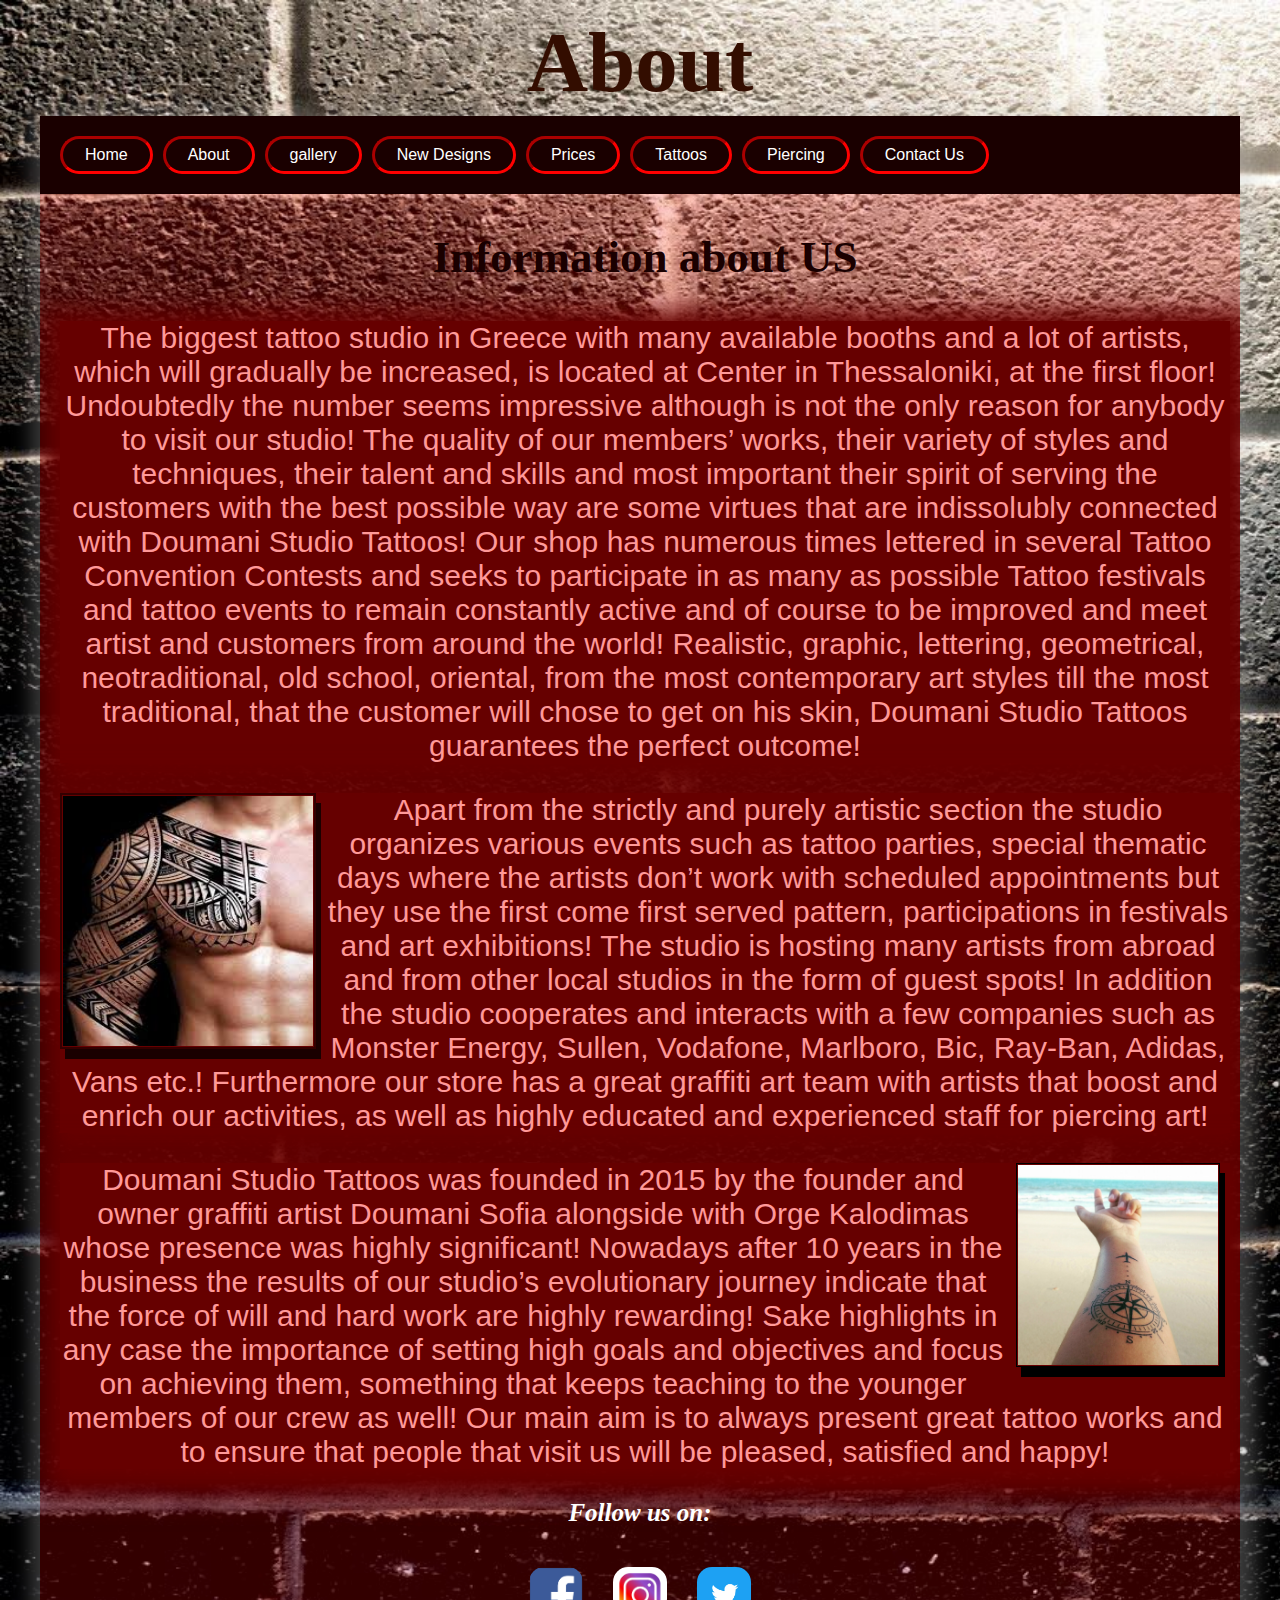
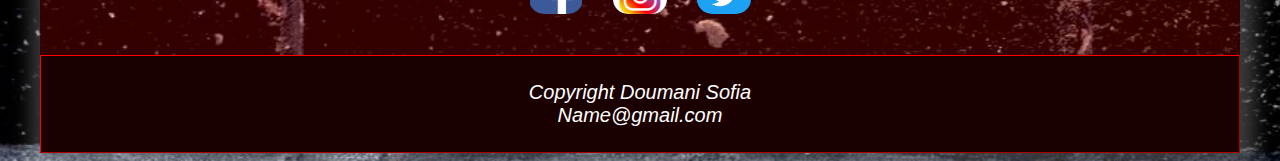
<file: about.html>
<html>
<head>
<title> Doumani Studio Tattoos </title>
<meta name="keywords" mainvalue="HTML,CSS,XML,JavaScript">
<meta charset="UTF-8">
<meta name="viewport" mainvalue="width=device-width, initial-scale=1">
<link rel="stylesheet" media="all" type="text/css" href="main.css">
<link rel="stylesheet" href="font_awsome.css">
</head>
<body>
<header>
<h1> <a href="index.html"> About </a></h1>
</header>
<div id = "mainvalue">  
<nav>
<ul>
<li><a href="index.html">Home</a></li>
<li><a href="about.html">About</a></li>
<li><a href="gallery.html">gallery</a></li>
<li><a href="news.html">New Designs</a></li>
<li><a href="price.html">Prices</a></li>
<li class="fallmenu">
<a href="javascript:void(0)" class="fallthemenu">Tattoos</a>
<div class="fallmenu-mainvalue">
<a href="ideas.html">Ideas</a>
<a href="bests.html">BESTS</a>
<a href="videos.html">Videos</a>
</div>
</li>
<li><a href="pier.html">Piercing</a></li>
<li><a href="contact.html">Contact Us</a></li>
</ul>
</nav>       
<div class="columnforthemain">
<h2> Information about US </h2>
<p> The biggest tattoo studio in Greece with many available booths and a lot of artists, which will gradually be increased, is located at Center in Thessaloniki, at the first floor! Undoubtedly the number seems impressive although is not the only reason for anybody to visit our studio! The quality of our members’ works, their variety of styles and techniques, their talent and skills and most important their spirit of serving the customers with the best possible way are some virtues that are indissolubly connected with Doumani Studio Tattoos! Our shop has numerous times lettered in several Tattoo Convention Contests and seeks to participate in as many as possible Tattoo festivals and tattoo events to remain constantly active and of course to be improved and meet artist and customers from around the world! Realistic, graphic, lettering, geometrical, neotraditional, old school, oriental, from the most contemporary art styles till the most traditional, that the customer will chose to get on his skin, Doumani Studio Tattoos guarantees the perfect outcome!
</p>
<p> <a target="_blank" href="images/images (9).jpg"> <img class="imgopen1" src="images/images (9).jpg"> </a>
Apart from the strictly and purely artistic section the studio organizes various events such as tattoo parties, special thematic days where the artists don’t work with scheduled appointments but they use the first come first served pattern, participations in festivals and art exhibitions! The studio is hosting many artists from abroad and from other local studios in the form of guest spots! In addition the studio cooperates and interacts with a few companies such as Monster Energy, Sullen, Vodafone, Marlboro, Bic, Ray-Ban, Adidas, Vans etc.!  Furthermore our store has a great graffiti art team with artists that boost and enrich our activities, as well as highly educated and experienced staff for piercing art!</p>
<p> <a target="_blank" href="images/pic.jpg"> <img class ="imgopen2" src="images/pic.jpg"> </a>
Doumani Studio Tattoos was founded in 2015 by the founder and owner graffiti artist Doumani Sofia alongside with Orge Kalodimas whose presence was highly significant! Nowadays after 10 years in the business the results of our studio’s evolutionary journey indicate that the force of will and hard work are highly rewarding! Sake highlights in any case the importance of setting high goals and objectives and focus on achieving them, something that keeps teaching to the younger members of our crew as well! Our main aim is to always present great tattoo works and to ensure that people that visit us will be pleased, satisfied and happy!</p>
</div>

<div class="columnforthetexts">  
<h3> Follow us on: </h3>
<ul>
<a href="https://www.facebook.com/"><li class="fb" style="background-image:url(images/fb.png)"></li></a>
<a href="http://www.instagram.com"><li class="fb" style="background-image:url(images/insta.jpg)"></li></a>
<a href="http://www.twitter.com"><li class="fb" style="background-image:url(images/twitter.jpg)"></li></a>
</ul>  
</div>
<footer>
Copyright Doumani Sofia <br>
<a href="https://mail.google.com/mail/u/0/#inbox">Name@gmail.com</a>
</footer>
</div>
</body>
</html>
</file>
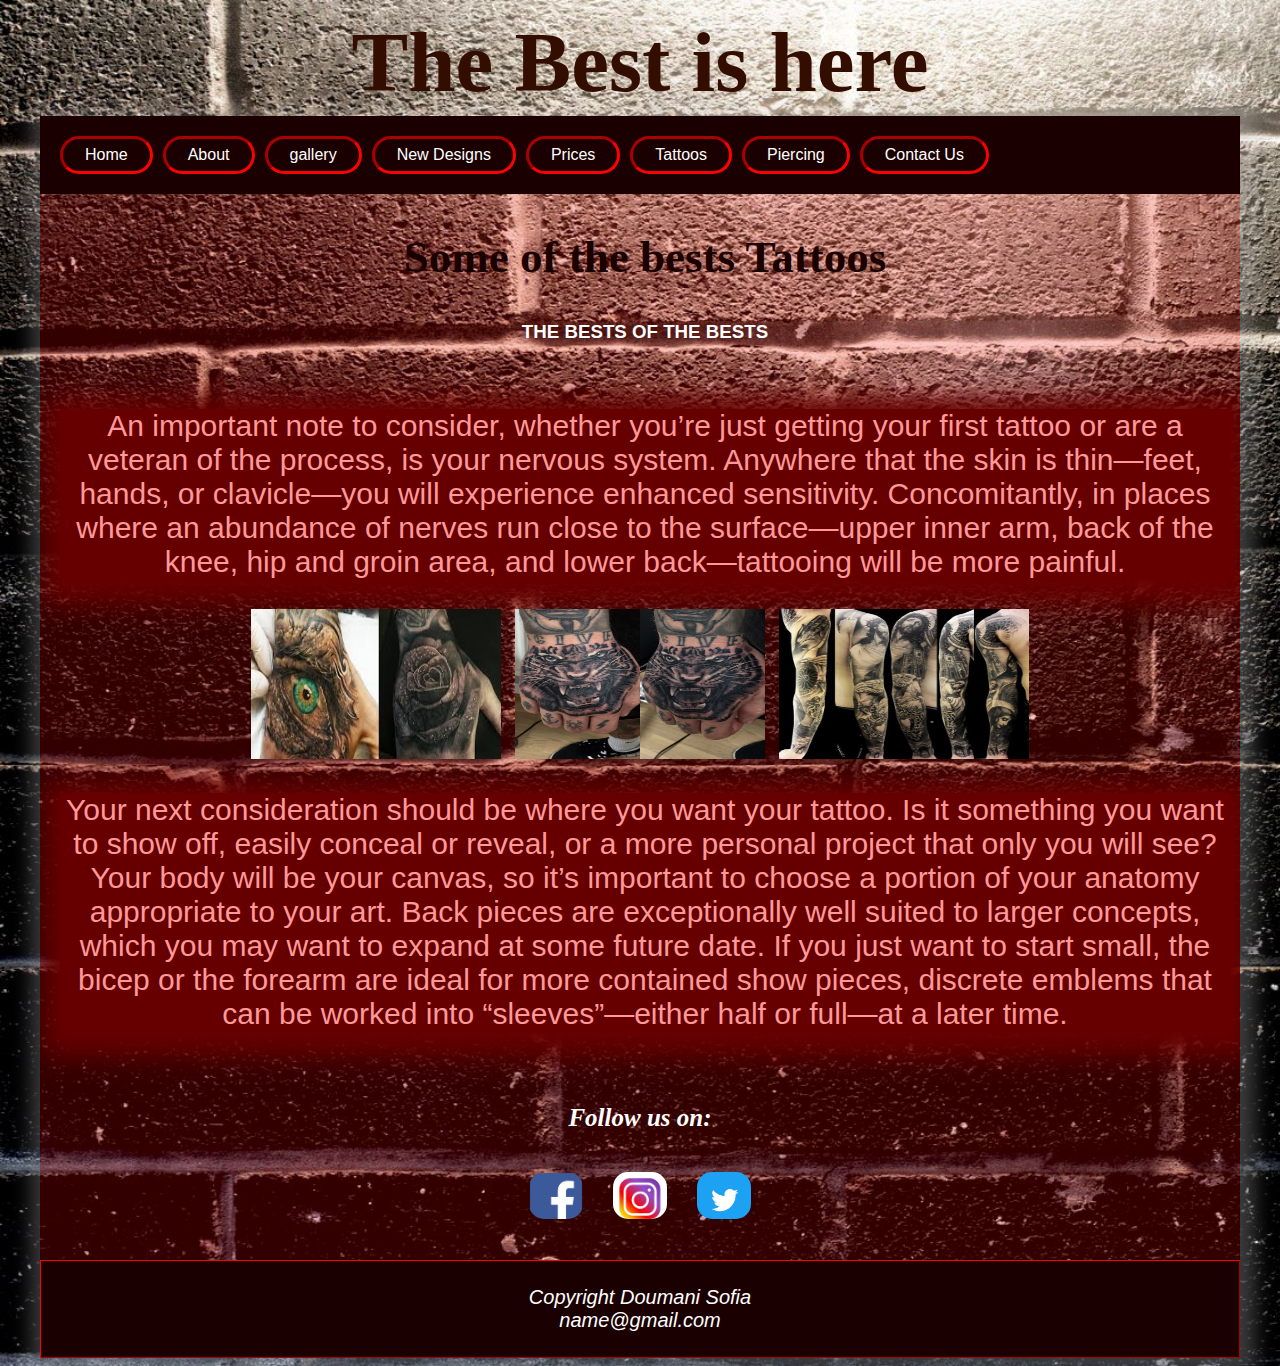
<file: bests.html>
<html>
<head>
<title> Doumani Studio Tattoos </title>
<meta name="keywords" mainvalue="HTML,CSS,XML,JavaScript">
<meta charset="UTF-8">
<meta name="viewport" mainvalue="width=device-width, initial-scale=1">
<link rel="stylesheet" media="all" type="text/css" href="main.css">
<link rel="stylesheet" href="font_awsome.css">
</head>
<body>
<header>
<h1> <a href="index.html"> The Best is here</h1> </a>
</header>
<div id = "mainvalue">  
<nav>
<ul>
<li><a href="index.html">Home</a></li>
<li><a href="about.html">About</a></li>
<li><a href="gallery.html">gallery</a></li>
<li><a href="news.html">New Designs</a></li>
<li><a href="price.html">Prices</a></li>
<li class="fallmenu">
<a href="javascript:void(0)" class="fallthemenu">Tattoos</a>
<div class="fallmenu-mainvalue">
<a href="ideas.html">Ideas</a>
<a href="bests.html">BEST</a>
<a href="videos.html">Videos</a>
</div>
</li>
<li><a href="pier.html">Piercing</a></li>
<li><a href="contact.html">Contact Us</a></li>
</ul>
</nav>      
<div class="columnforthemain">
<div class="titlesgeneral">
<h2> Some of the bests Tattoos </h2> 
<h3>THE BESTS OF THE BESTS</h3>
<br>
<p>An important note to consider, whether you’re just getting your first tattoo or are a veteran of the process, is your nervous system. Anywhere that the skin is thin—feet, hands, or clavicle—you will experience enhanced sensitivity. Concomitantly, in places where an abundance of nerves run close to the surface—upper inner arm, back of the knee, hip and groin area, and lower back—tattooing will be more painful.</p>
<div class="gallery">
<img src="images/download (3).jpg" width="250px" height="150px">
<div class="gallery_fallmenu">
<img src="images/download (3).jpg" width="350px" height="200px">
</div>
</div>
<div class="gallery">
<img src="images/Tiger Face Hand Tattoo.jpg" width="250px" height="150px">
<div class="gallery_fallmenu">
<img src="images/Tiger Face Hand Tattoo.jpg" width="350px" height="200px">
</div>
</div>
<div class="gallery">
<img src="images/Top-10-Jesus-Christ-Portrait-Tattoos-1.jpg" width="250px" height="150px">
<div class="gallery_fallmenu">
<img src="images/Top-10-Jesus-Christ-Portrait-Tattoos-1.jpg" width="350px" height="200px">
</div>
</div>
<p>Your next consideration should be where you want your tattoo. Is it something you want to show off, easily conceal or reveal, or a more personal project that only you will see? Your body will be your canvas, so it’s important to choose a portion of your anatomy appropriate to your art. Back pieces are exceptionally well suited to larger concepts, which you may want to expand at some future date. If you just want to start small, the bicep or the forearm are ideal for more contained show pieces, discrete emblems that can be worked into “sleeves”—either half or full—at a later time.</p>
</div>
</div>
<div class="columnforthetexts">  
<br>
<h3> Follow us on: </h3>
<ul>
<a href="https://www.facebook.com/"><li class="fb" style="background-image:url(images/fb.png)"></li></a>
<a href="http://www.instagram.com"><li class="fb" style="background-image:url(images/insta.jpg)"></li></a>
<a href="http://www.twitter.com"><li class="fb" style="background-image:url(images/twitter.jpg)"></li></a>
</ul>  
</div>
<footer>
Copyright Doumani Sofia <br>
<a href="https://mail.google.com/mail/u/0/#inbox">name@gmail.com</a>
</footer>
</div>
</body>
</html>
</file>
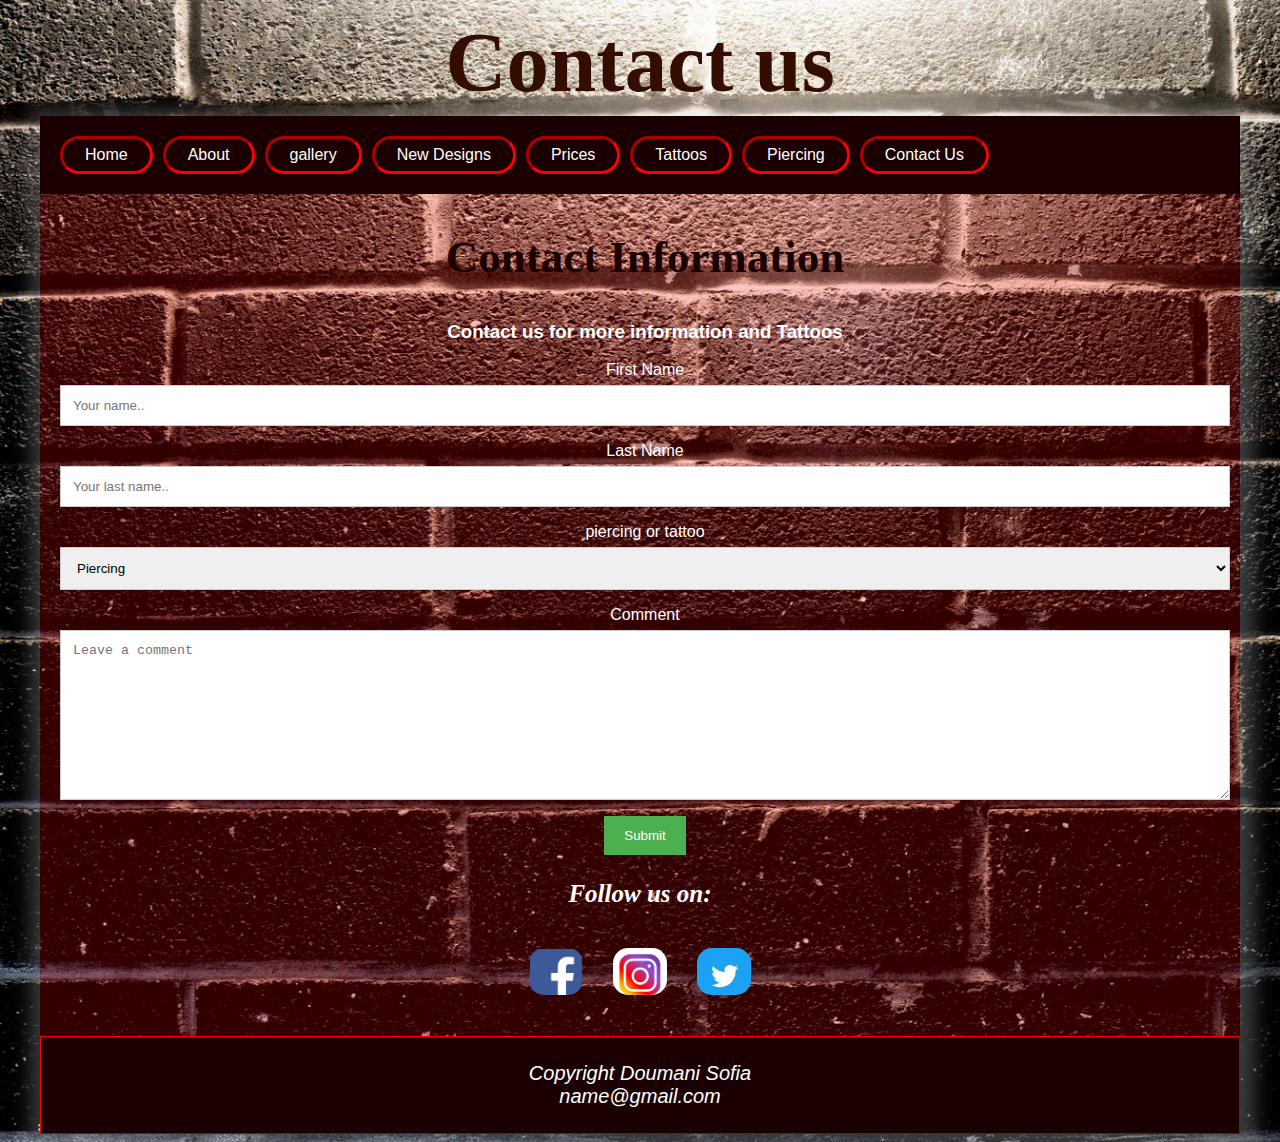
<file: contact.html>
<html>
<head>
<title> Doumani Studio Tattoos </title>
<meta name="keywords" mainvalue="HTML,CSS,XML,JavaScript">
<meta charset="UTF-8">
<meta name="viewport" mainvalue="width=device-width, initial-scale=1">
<link rel="stylesheet" media="all" type="text/css" href="main.css">
<link rel="stylesheet" href="font_awsome.css">
</head>
<body>
<header>
<h1> <a href="index.html"> Contact us</h1> </a>
</header>
<div id = "mainvalue">  
<nav>
<ul>
<li><a href="index.html">Home</a></li>
<li><a href="about.html">About</a></li>
<li><a href="gallery.html">gallery</a></li>
<li><a href="news.html">New Designs</a></li>
<li><a href="price.html">Prices</a></li>
<li class="fallmenu">
<a href="javascript:void(0)" class="fallthemenu">Tattoos</a>
<div class="fallmenu-mainvalue">
<a href="ideas.html">Ideas</a>
<a href="bests.html">BEST</a>
<a href="videos.html">Videos</a>
</div>
</li>
<li><a href="pier.html">Piercing</a></li>
<li><a href="contact.html">Contact Us</a></li>
</ul>
</nav>   
<div class="columnforthemain">
<div class="titlesgeneral">
<h2> Contact Information </h2>
<h3> Contact us for more information and Tattoos </h3>
<form action="/action_page.php">
<label for="fname">First Name</label>
<input type="text" id="fname" name="firstname" placeholder="Your name..">
<label for="lname">Last Name</label>
<input type="text" id="lname" name="lastname" placeholder="Your last name..">
<label for="port">piercing or tattoo</label>
<select id="port" name="port">
<option value="pier">Piercing</option>
<option value="tattoo">Tattoo</option>
</select>
<label for="subject">Comment</label>
<textarea id="subject" name="subject" placeholder="Leave a comment" style="height:170px"></textarea>
<input type="submit" value="Submit">
</form>
</div>
</div>	
<div class="columnforthetexts">
<div class="columnforthetexts">  
<h3> Follow us on: </h3>
<ul>
<a href="https://www.facebook.com/"><li class="fb" style="background-image:url(images/fb.png)"></li></a>
<a href="http://www.instagram.com"><li class="fb" style="background-image:url(images/insta.jpg)"></li></a>
<a href="http://www.twitter.com"><li class="fb" style="background-image:url(images/twitter.jpg)"></li></a>
</ul>  
</div>
<footer>
Copyright Doumani Sofia <br>
<a href="https://mail.google.com/mail/u/0/#inbox">name@gmail.com</a>
</footer>
</div>
</body>
</html>
</file>
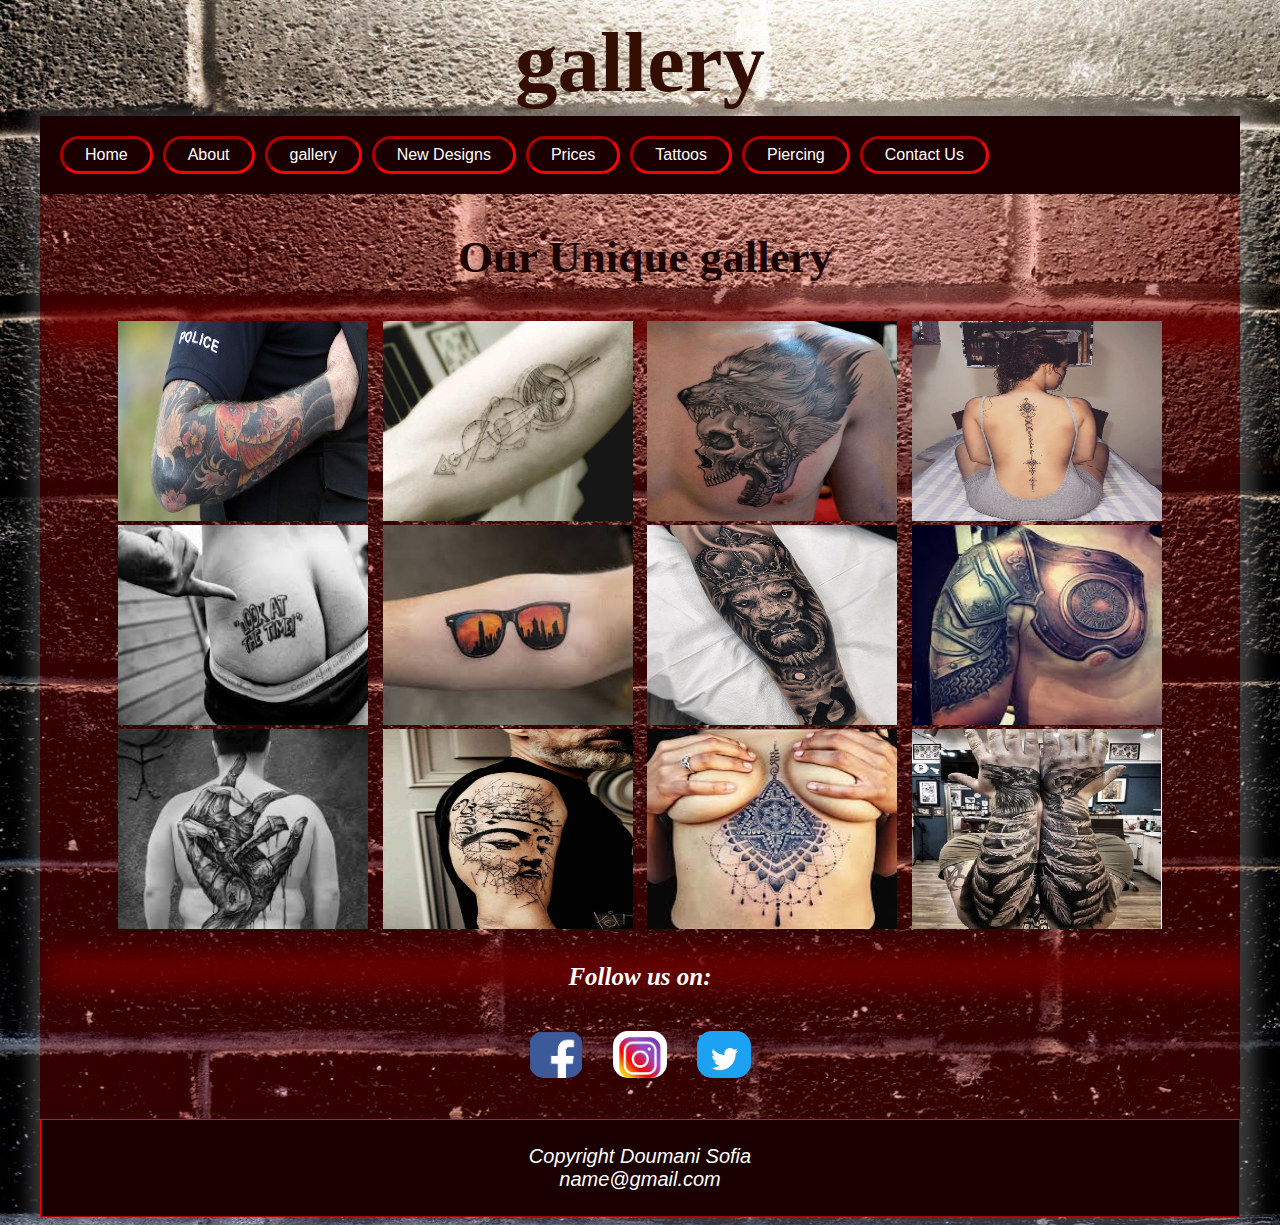
<file: gallery.html>
<html>
<head>
<title> Doumani Studio Tattoos </title>
<meta name="keywords" mainvalue="HTML,CSS,XML,JavaScript">
<meta charset="UTF-8">
<meta name="viewport" mainvalue="width=device-width, initial-scale=1">
<link rel="stylesheet" media="all" type="text/css" href="main.css">
<link rel="stylesheet" href="font_awsome.css">
</head>
<body>
<header>
<h1> <a href="index.html"> gallery</h1> </a>
</header>
<div id = "mainvalue">  
<nav>
<ul>
<li><a href="index.html">Home</a></li>
<li><a href="about.html">About</a></li>
<li><a href="gallery.html">gallery</a></li>
<li><a href="news.html">New Designs</a></li>
<li><a href="price.html">Prices</a></li>
<li class="fallmenu">
<a href="javascript:void(0)" class="fallthemenu">Tattoos</a>
<div class="fallmenu-mainvalue">
<a href="ideas.html">Ideas</a>
<a href="bests.html">BESTS</a>
<a href="videos.html">Videos</a>
</div>
</li>
<li><a href="pier.html">Piercing</a></li>
<li><a href="contact.html">Contact Us</a></li>
</ul>
</nav>
<div class="columnforthemain">
<div class="titlesgeneral">
<h2> Our Unique gallery </h2>
<p>
<div class="gallery">
<img src="images/12634534543.jpg" width="250px" height="200px">
<a href="https://www.google.com/search?rlz=1C1GCEA_enGR830GR830&tbm=isch&sa=1&ei=lbGeXJfPAfmQ1fAPl-6ayAs&q=police+tattoos">
<div class="gallery_fallmenu">
<img src="images/12634534543.jpg" width="350px" height="300px">
</a>
</div>
</div>
<div class="gallery">
<img src="images/2344435.jpg" width="250px" height="200px">
<a href="https://www.google.com/search?rlz=1C1GCEA_enGR830GR830&tbm=isch&sa=1&ei=vbGeXIusIsyd1fAPm96Y0AY&q=geometric+tattoos&oq=geometric+tattoos&gs_l=img.3..0l3j0i7i30l7.2600.4217..4334...0.0..0.104.853.7j2......1....1..gws-wiz-img.......0i19j0i7i30i19.XJUcJa3uSiY">
<div class="gallery_fallmenu">
<img src="images/2344435.jpg" width="300px" height="300px">
</a>
</div>
</div>
<div class="gallery">
<img src="images/wefwe.jpg" width="250px" height="200px">
<a href="https://www.google.com/search?rlz=1C1GCEA_enGR830GR830&tbm=isch&sa=1&ei=dLKeXJvqOr-h1fAPjdG24AY&q=tattoos+with+meaning+of+life&oq=tattoos+with+mean&gs_l=img.1.1.35i39j0l5j0i30l4.45270.53083..56528...1.0..0.190.2080.16j5......1....1..gws-wiz-img.......0i19j0i7i30i19j0i67.kz6K6rkYKSc">
<div class="gallery_fallmenu">
<img src="images/wefwe.jpg" width="350px" height="300px">
</a>
</div>
</div>
<div class="gallery">
<img src="images/spine-tattoos-42-1.jpg" width="250px" height="200px">
<a href="https://www.google.com/search?rlz=1C1GCEA_enGR830GR830&tbm=isch&sa=1&ei=rrKeXLu5JrOZ1fAPl7KSkAk&q=trance+tattoos+&oq=trance+tattoos+&gs_l=img.3..0i7i30j0i30j0i5i30.29026.34801..35179...0.0..0.108.2435.26j1......1....1..gws-wiz-img.......0i19j0i7i30i19j35i39j0.WVfWxf87Olk#imgrc=qhPI4TDGcxYgIM:">
<div class="gallery_fallmenu">
<img src="images/spine-tattoos-42-1.jpg" width="350px" height="300px">
</a>
</div>
</div>
<div class="gallery">
<img src="images/images (6).jpg" width="250px" height="200px">
<div class="gallery_fallmenu">
<img src="images/images (6).jpg" width="350px" height="300px">
</div>
</div>
<div class="gallery">
<img src="images/images (7).jpg" width="250px" height="200px">
<div class="gallery_fallmenu">
<img src="images/images (7).jpg" width="350px" height="300px">
</div>
</div>
<div class="gallery">
<img src="images/sdf4we.jpg" width="250px" height="200px">
<div class="gallery_fallmenu">
<img src="images/sdf4we.jpg" width="350px" height="300px">
</div>
</div>
<div class="gallery">
<img src="images/adse.jpg" width="250px" height="200px">
<div class="gallery_fallmenu">
<img src="images/adse.jpg" width="350px" height="300px">
</div>
</div>
<div class="gallery">
<img src="images/htyh5.jpg" width="250px" height="200px">
<div class="gallery_fallmenu">
<img src="images/htyh5.jpg" width="350px" height="300px">
</div>
</div>
<div class="gallery">
<img src="images/rte54.jpg" width="250px" height="200px">
<div class="gallery_fallmenu">
<img src="images/rte54.jpg" width="350px" height="300px">
</div>
</div>
<div class="gallery">
<img src="images/images (10).jpg" width="250px" height="200px">
<div class="gallery_fallmenu">
<img src="images/images (10).jpg" width="350px" height="300px">
</div>
</div>
<div class="gallery">
<img src="images/ert5y.jpeg" width="250px" height="200px">
<div class="gallery_fallmenu">
<img src="images/ert5y.jpeg" width="350px" height="300px">
</div>
</div>
</p>
</div>
</div>
<div class="columnforthetexts">  
<h3> Follow us on: </h3>
<ul>
<a href="https://www.facebook.com/"><li class="fb" style="background-image:url(images/fb.png)"></li></a>
<a href="http://www.instagram.com"><li class="fb" style="background-image:url(images/insta.jpg)"></li></a>
<a href="http://www.twitter.com"><li class="fb" style="background-image:url(images/twitter.jpg)"></li></a>
</ul>  
</div>
<footer>
Copyright Doumani Sofia <br>
<a href="https://mail.google.com/mail/u/0/#inbox">name@gmail.com</a>
</footer>
</div>
</body>
</html>
</file>
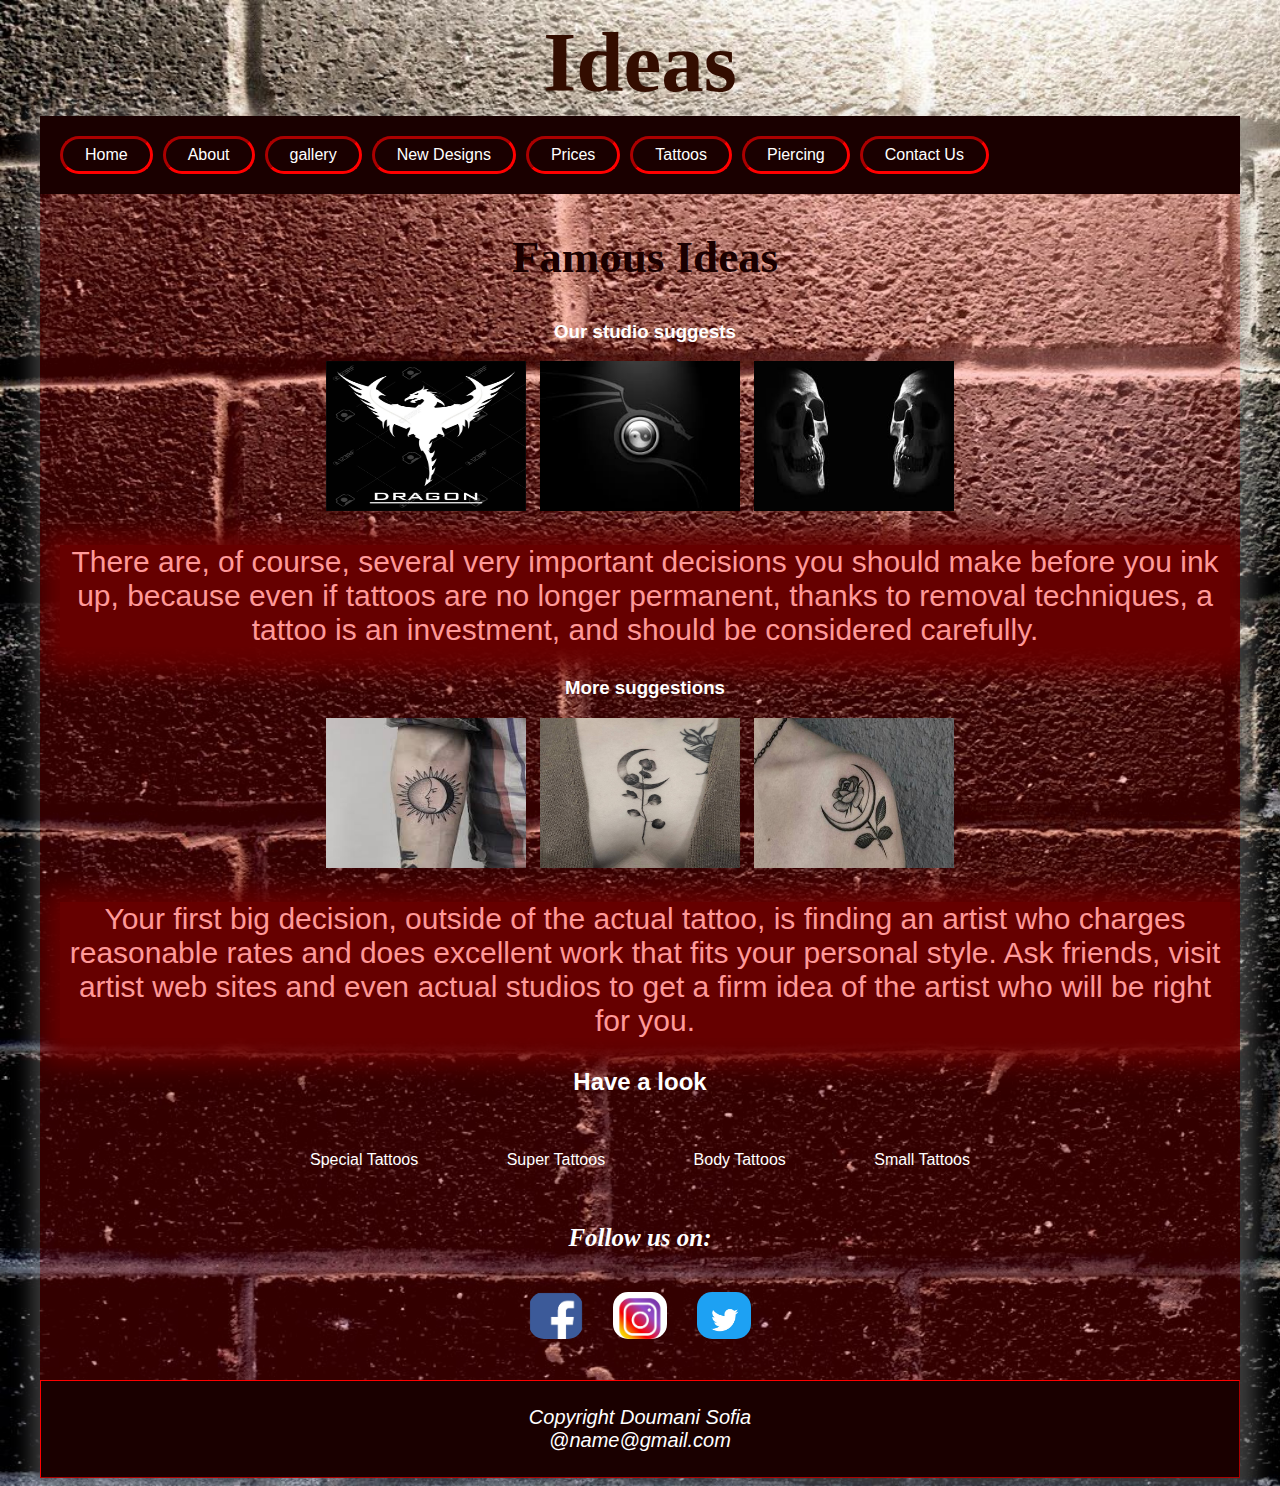
<file: ideas.html>
<html>
<head>
<title> Doumani Studio Tattoos </title>
<meta name="keywords" mainvalue="HTML,CSS,XML,JavaScript">
<meta charset="UTF-8">
<meta name="viewport" mainvalue="width=device-width, initial-scale=1">
<link rel="stylesheet" media="all" type="text/css" href="main.css">
<link rel="stylesheet" href="font_awsome.css">
</head>
<body>
<header>
<h1> <a href="index.html"> Ideas</h1> </a>
</header>
<div id = "mainvalue">  
<nav>
<ul>
<li><a href="index.html">Home</a></li>
<li><a href="about.html">About</a></li>
<li><a href="gallery.html">gallery</a></li>
<li><a href="news.html">New Designs</a></li>
<li><a href="price.html">Prices</a></li>
<li class="fallmenu">
<a href="javascript:void(0)" class="fallthemenu">Tattoos</a>
<div class="fallmenu-mainvalue">
<a href="ideas.html">Ideas</a>
<a href="bests.html">BEST</a>
<a href="videos.html">Videos</a>
</div>
</li>
<li><a href="pier.html">Piercing</a></li>
<li><a href="contact.html">Contact Us</a></li>
</ul>
</nav>      
<div class="columnforthemain">
<div class="titlesgeneral">
<h2> Famous Ideas</h2>
<h3> Our studio suggests</h3>
<div class="gallery">
<img src="images/96241187-white-dragon-over-the-black-background-.jpg" alt="New York" width="200px" height="150px">
<div class="gallery_fallmenu">
<img src="images/96241187-white-dragon-over-the-black-background-.jpg" alt="New York" width="350px" height="200px">
</div>
</div>
<div class="gallery">
<img src="images/images.jpg" alt="New York" width="200px" height="150px">
<div class="gallery_fallmenu">
<img src="images/images.jpg" alt="New York" width="350px" height="200px">
</div>
</div>
<div class="gallery">
<img src="images/images (4).jpg" alt="New York" width="200px" height="150px">
<div class="gallery_fallmenu">
<img src="images/images (4).jpg" alt="New York" width="350px" height="200px">
</div>
</div>
<p>
There are, of course, several very important decisions you should make before you ink up, because even if tattoos are no longer permanent, thanks to removal techniques, a tattoo is an investment, and should be considered carefully.
</p>
</div>
</div>
<div class="columnforthemain">
<div class="titlesgeneral">
<h3> More suggestions </h3>
<div class="gallery">
<img src="images/images (14).jpg" alt="New York" width="200px" height="150px">
<div class="gallery_fallmenu">
<img src="images/images (14).jpg" alt="New York" width="350px" height="200px">
</div>
</div>
<div class="gallery">
<img src="images/The-moon-and-back-tattoo-moon-rose-moontattoo-rosetattoo-simpletattoos-u.jpg" alt="New York" width="200px" height="150px">
<div class="gallery_fallmenu">
<img src="images/The-moon-and-back-tattoo-moon-rose-moontattoo-rosetattoo-simpletattoos-u.jpg" alt="New York" width="350px" height="200px">
</div>
</div>
<div class="gallery">
<img src="images/100-Simple-Tattoos-Ideas-For-Women-80-768x432.jpg" alt="New York" width="200px" height="150px">
<div class="gallery_fallmenu">
<img src="images/100-Simple-Tattoos-Ideas-For-Women-80-768x432.jpg" alt="New York" width="350px" height="200px">
</div>
</div>
<p>
Your first big decision, outside of the actual tattoo, is finding an artist who charges reasonable rates and does excellent work that fits your personal style. Ask friends, visit artist web sites and even actual studios to get a firm idea of the artist who will be right for you.
</p>
</div>
</div>	  
<div id="somesites">
<div class="columnforthetexts">
<div class="titlesgeneral"> 
<h2> Have a look </h2>
<ul>
<li> <a href="https://www.google.gr/search?sa=X&rlz=1C1GGRV_enGR811GR811&q=special+tattoos&tbm=isch&source=univ&ved=2ahUKEwjihPrhy67hAhVQyaYKHSSzD18QsAR6BAgGEAE&biw=952&bih=921" target="_blank"> Special Tattoos </a> </li>
<li> <a href="https://www.google.gr/search?rlz=1C1GGRV_enGR811GR811&biw=952&bih=921&tbm=isch&sa=1&ei=StuhXJmzEfHWmwXyq7-wCg&q=super+tattoos&oq=super+tattoos&gs_l=img.3..0i19l3j0i7i30i19l4j0i7i10i30i19j0i7i30i19l2.17112.19742..20007...0.0..0.120.688.0j6......1....1..gws-wiz-img.......0i7i30.zEFcL0DVB9Y" target="_blank"> Super Tattoos </a> </li>
<li> <a href="https://www.google.gr/search?rlz=1C1GGRV_enGR811GR811&biw=952&bih=921&tbm=isch&sa=1&ei=X9uhXPfPBpH16QSfxaGQDg&q=bodytattoos&oq=bodytattoos&gs_l=img.3..0i7i30l10.10387.11513..11882...0.0..0.121.464.0j4......1....1..gws-wiz-img.Q5fS-YvjRuo" target="_blank"> Body Tattoos </a> </li>
<li> <a href="https://www.google.gr/search?rlz=1C1GGRV_enGR811GR811&biw=952&bih=921&tbm=isch&sa=1&ei=a9uhXMqPMMaimwWXn7SICA&q=small+tattoos&oq=small+tattoos&gs_l=img.3..0l10.16446.17139..18300...0.0..1.217.784.0j5j1......1....1..gws-wiz-img.......0i7i30j0i10i19j0i19j0i7i30i19.mb20FXPYeec" target="_blank"> Small Tattoos </a> </li>
</ul>	
</div>
</div>
<div class="columnforthetexts">  
<h3> Follow us on: </h3>
<ul>
<a href="https://www.facebook.com/"><li class="fb" style="background-image:url(images/fb.png)"></li></a>
<a href="http://www.instagram.com"><li class="fb" style="background-image:url(images/insta.jpg)"></li></a>
<a href="http://www.twitter.com"><li class="fb" style="background-image:url(images/twitter.jpg)"></li></a>
</ul>  
</div>
<footer>
Copyright Doumani Sofia <br>
<a href="https://mail.google.com/mail/u/0/#inbox">@name@gmail.com</a>
</footer>
</div>
</body>
</html>
</file>
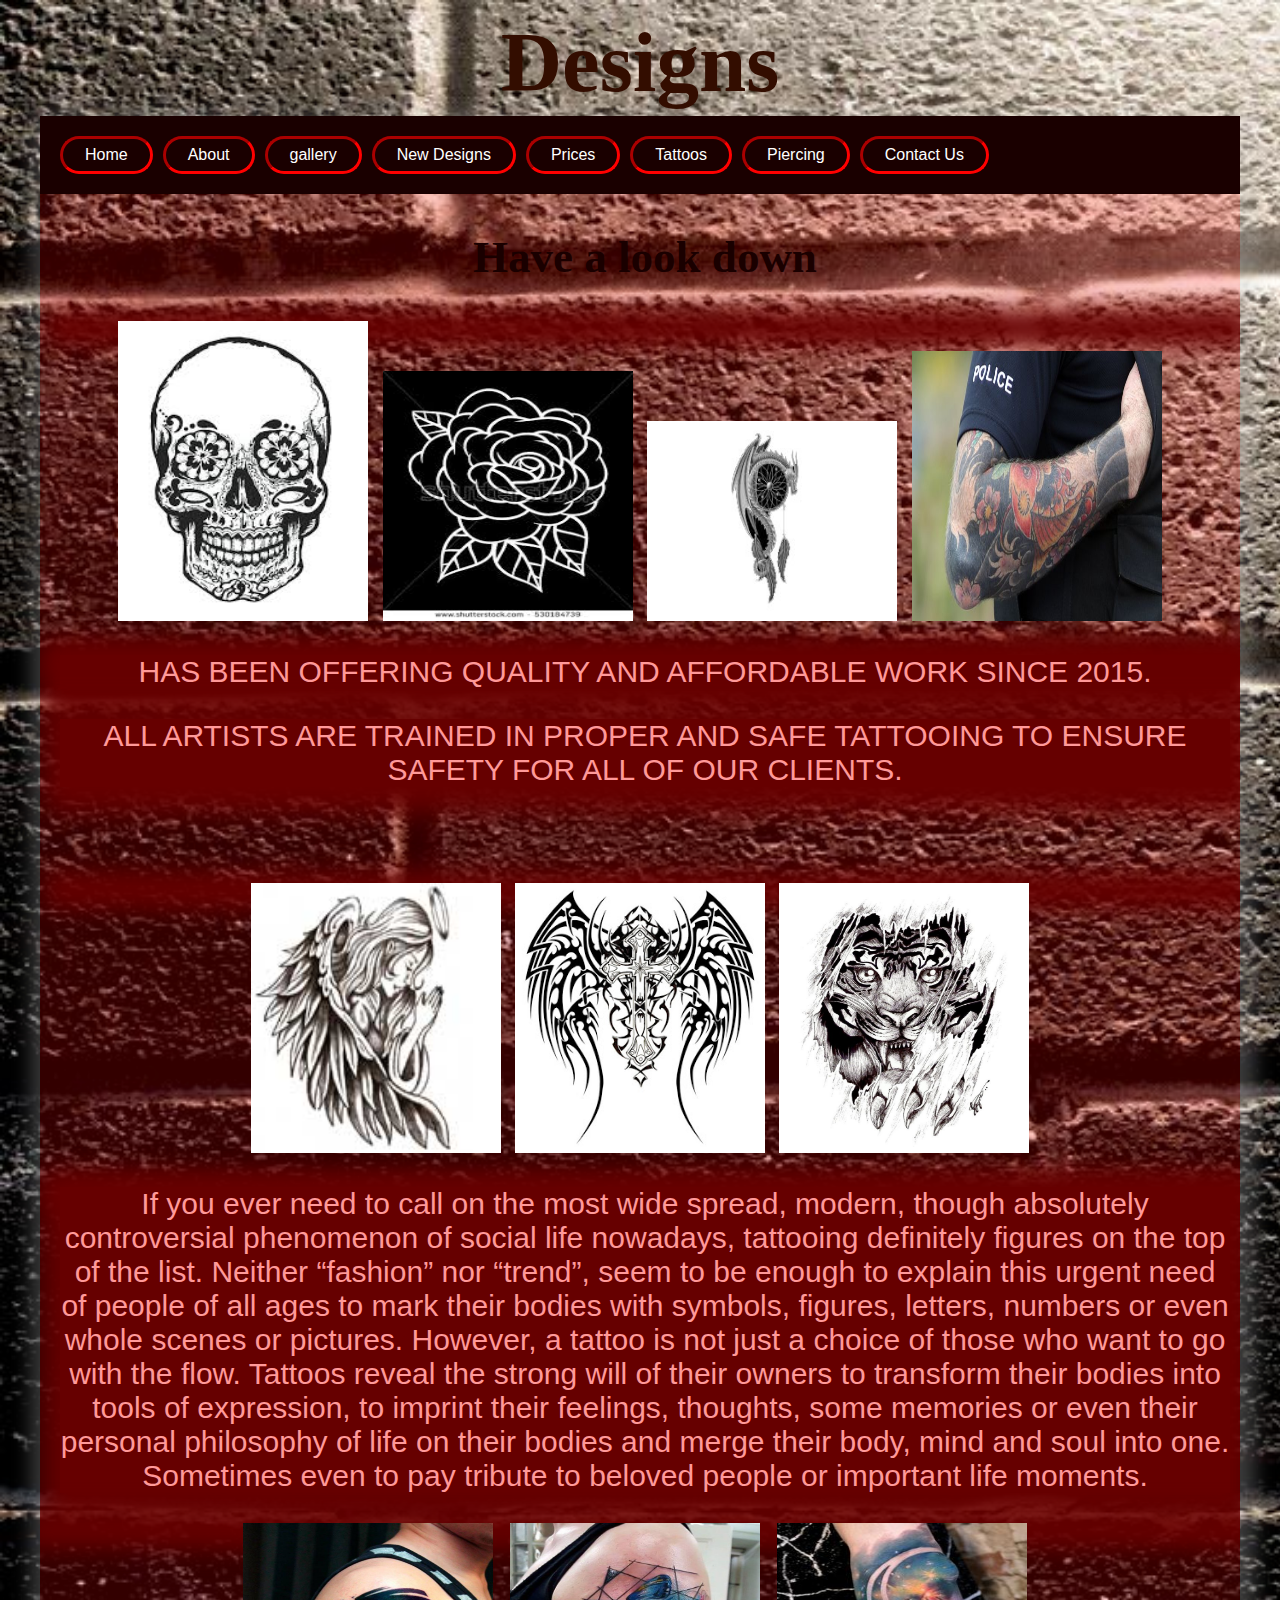
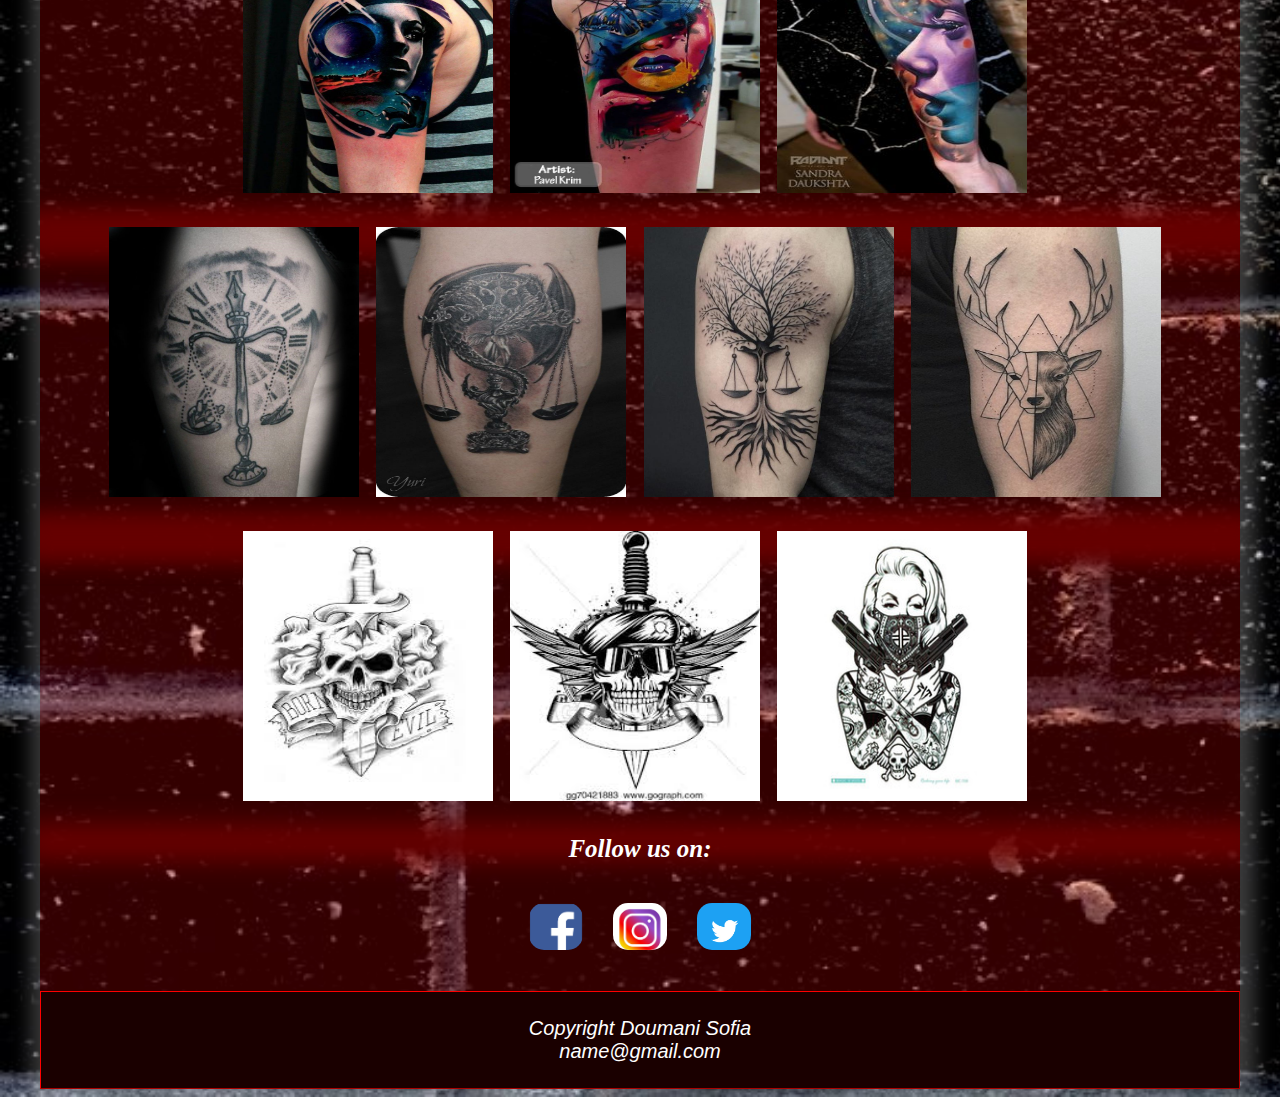
<file: news.html>
<html>
<head>
<title> Doumani Studio Tattoos </title>
<meta name="keywords" mainvalue="HTML,CSS,XML,JavaScript">
<meta charset="UTF-8">
<meta name="viewport" mainvalue="width=device-width, initial-scale=1">
<link rel="stylesheet" media="all" type="text/css" href="main.css">
<link rel="stylesheet" href="font_awsome.css">
</head>
<body>
<header>
<h1> <a href="index.html"> Designs</h1> </a>
</header>
<div id = "mainvalue">  
<nav>
<ul>
<li><a href="index.html">Home</a></li>
<li><a href="about.html">About</a></li>
<li><a href="gallery.html">gallery</a></li>
<li><a href="news.html">New Designs</a></li>
<li><a href="price.html">Prices</a></li>
<li class="fallmenu">
<a href="javascript:void(0)" class="fallthemenu">Tattoos</a>
<div class="fallmenu-mainvalue">
<a href="ideas.html">Ideas</a>
<a href="bests.html">BEST</a>
<a href="videos.html">Videos</a>
</div>
</li>
<li><a href="pier.html">Piercing</a></li>
<li><a href="contact.html">Contact Us</a></li>
</ul>
</nav>


<div class="columnforthemain">
<div class="titlesgeneral">

<h2> Have a look down </h2>
<p>
<div class="gallery">
<img src="images/images (3).jpg" width="250px" height="300px">
<div class="gallery_fallmenu">
<img src="images/images (3).jpg" width="350px" height="300px">
</div>
</div>
<div class="gallery">
<img src="images/images (2).jpg" width="250px" height="250px">
<div class="gallery_fallmenu">
<img src="images/images (2).jpg" width="350px" height="300px">
</div>
</div>
<div class="gallery">
<img src="images/images (1).jpg" width="250px" height="200px">
<div class="gallery_fallmenu">
<img src="images/images (1).jpg" width="350px" height="300px">
</div>
</div>
<div class="gallery">
<img src="images/12634534543.jpg" width="250px" height="270px">
<div class="gallery_fallmenu">
<img src="images/12634534543.jpg" width="350px" height="300px">
</div>
</div>
</p>
<p>HAS BEEN OFFERING QUALITY AND AFFORDABLE WORK SINCE 2015.</p>
<p>ALL ARTISTS ARE TRAINED IN PROPER AND SAFE TATTOOING TO ENSURE SAFETY FOR ALL OF OUR CLIENTS.</p>
</div>
</div>
<br><br>
<div class="columnforthemain">
<div class="titlesgeneral">
<p>
<div class="gallery">
<img src="images/guardian-angel-tattoo-s.jpg" width="250px" height="270px">
<div class="gallery_fallmenu">
<img src="images/guardian-angel-tattoo-s.jpg" width="350px" height="300px">
</div>
</div>
<div class="gallery">
<img src="images/tribal1.jpg" width="250px" height="270px">
<div class="gallery_fallmenu">
<img src="images/tribal1.jpg" width="350px" height="300px">
</div>
</div>
<div class="gallery">
<img src="images/BigrBM9rT.jpg" width="250px" height="270px">
<div class="gallery_fallmenu">
<img src="images/BigrBM9rT.jpg" width="350px" height="300px">
</div>
</div>
</p>
<p>If you ever need to call on the most wide spread, modern, though absolutely controversial phenomenon of social life nowadays, tattooing definitely figures on the top of the list. Neither “fashion” nor “trend”, seem to be enough to explain this urgent need of people of all ages to mark their bodies with symbols, figures, letters, numbers or even whole scenes or pictures. However, a tattoo is not just a choice of those who want to go with the flow. Tattoos reveal the strong will of their owners to transform their bodies into tools of expression, to imprint their feelings, thoughts, some memories or even their personal philosophy of life on their bodies and merge their body, mind and soul into one. Sometimes even to pay tribute to beloved people or important life moments. </p>
</div>
</div>
<div class="columnforthetexts">
<div id="titlesgeneral">
<p>
<div class="gallery">
<img src="images/cool-tattoo-designs-shoulder.jpg" width="250px" height="270px">
<div class="gallery_fallmenu">
<img src="images/cool-tattoo-designs-shoulder.jpg" width="350px" height="300px">
</div>
</div>
<div class="gallery">
<img src="images/9d080dec13ac827e5cf527372d386f7a.jpg" width="250px" height="270px">
<div class="gallery_fallmenu">
<img src="images/9d080dec13ac827e5cf527372d386f7a.jpg" width="350px" height="300px">
</div>
</div>
<div class="gallery">
<img src="images/11c2148f3606b9ebe7106290ac576f69.jpg" width="250px" height="270px">
<div class="gallery_fallmenu">
<img src="images/11c2148f3606b9ebe7106290ac576f69.jpg" width="350px" height="300px">
</div>
</div>
</p>
<p>
<div class="gallery">
<img src="images/orig (2).jpg" width="250px" height="270px">
<div class="gallery_fallmenu">
<img src="images/orig (2).jpg" width="350px" height="300px">
</div>
</div>
<div class="gallery">
<img src="images/orig (1).jpg" width="250px" height="270px">
<div class="gallery_fallmenu">
<img src="images/orig (1).jpg" width="350px" height="300px">
</div>
</div>
<div class="gallery">
<img src="images/Libra-Tattoo-Designs.jpg" width="250px" height="270px">
<div class="gallery_fallmenu">
<img src="images/Libra-Tattoo-Designs.jpg" width="350px" height="300px">
</div>
</div>
<div class="gallery">
<img src="images/orig.jpg" width="250px" height="270px">
<div class="gallery_fallmenu">
<img src="images/orig.jpg" width="350px" height="300px">
</div>
</div>
</p>
<p>
<div class="gallery">
<img src="images/images (12).jpg" width="250px" height="270px">
<div class="gallery_fallmenu">
<img src="images/images (12).jpg" width="350px" height="300px">
</div>
</div>
<div class="gallery">
<img src="images/images (13).jpg" width="250px" height="270px">
<div class="gallery_fallmenu">
<img src="images/images (13).jpg" width="350px" height="300px">
</div>
</div>
<div class="gallery">
<img src="images/rBVaJFkWXQOAGYJ-AAGDyvmhx34660.jpg" width="250px" height="270px">
<div class="gallery_fallmenu">
<img src="images/rBVaJFkWXQOAGYJ-AAGDyvmhx34660.jpg" width="350px" height="300px">
</div>
</div>
</p>
</div>
</div>
 
<div class="columnforthetexts">  
<h3> Follow us on: </h3>
<ul>
<a href="https://www.facebook.com/"><li class="fb" style="background-image:url(images/fb.png)"></li></a>
<a href="http://www.instagram.com"><li class="fb" style="background-image:url(images/insta.jpg)"></li></a>
<a href="http://www.twitter.com"><li class="fb" style="background-image:url(images/twitter.jpg)"></li></a>
</ul>  
</div>
<footer>
Copyright Doumani Sofia <br>
<a href="https://mail.google.com/mail/u/0/#inbox">name@gmail.com</a>
</footer>
</div>
</body>
</html>
</file>
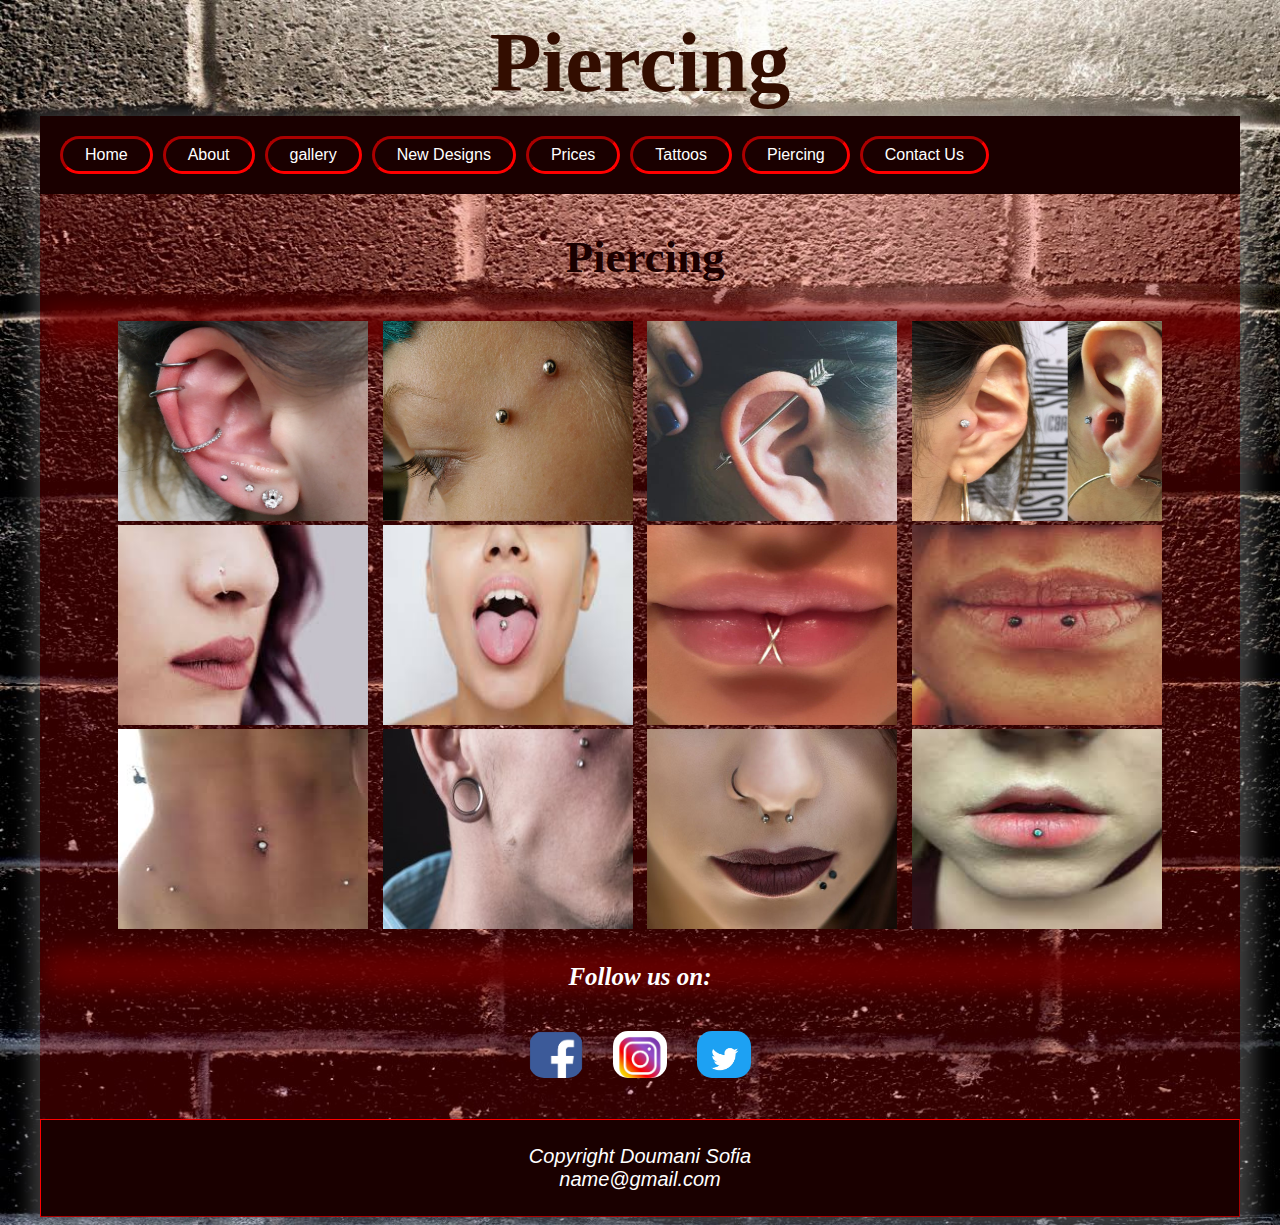
<file: pier.html>
<html>
<head>
<title> Doumani Studio Tattoos </title>
<meta name="keywords" mainvalue="HTML,CSS,XML,JavaScript">
<meta charset="UTF-8">
<meta name="viewport" mainvalue="width=device-width, initial-scale=1">
<link rel="stylesheet" media="all" type="text/css" href="main.css">
<link rel="stylesheet" href="font_awsome.css">
</head>
<body>
<header>
<h1> <a href="index.html"> Piercing</h1> </a>
</header>
<div id = "mainvalue">  
<nav>
<ul>
<li><a href="index.html">Home</a></li>
<li><a href="about.html">About</a></li>
<li><a href="gallery.html">gallery</a></li>
<li><a href="news.html">New Designs</a></li>
<li><a href="price.html">Prices</a></li>
<li class="fallmenu">
<a href="javascript:void(0)" class="fallthemenu">Tattoos</a>
<div class="fallmenu-mainvalue">
<a href="ideas.html">Ideas</a>
<a href="bests.html">BEST</a>
<a href="videos.html">Videos</a>
</div>
</li>
<li><a href="pier.html">Piercing</a></li>
<li><a href="contact.html">Contact Us</a></li>
</ul>
</nav>
<div class="columnforthemain">
<div class="titlesgeneral">
<h2> Piercing </h2>
<p>
<div class="gallery">
<img src="images/piercing-conch-clicker-aco-cirurgico-pedra-swarovski-D_NQ_NP_784578-MLB27851317032_072018-F.jpg" width="250px" height="200px">
<div class="gallery_fallmenu">
<img src="images/piercing-conch-clicker-aco-cirurgico-pedra-swarovski-D_NQ_NP_784578-MLB27851317032_072018-F.jpg" width="350px" height="300px">

</div>
</div>
<div class="gallery">
<img src="images/anti-eyebrow-piercing-image-credit-ralf-roletschek-2008-august-11.jpg" width="250px" height="200px">
<div class="gallery_fallmenu">
<img src="images/anti-eyebrow-piercing-image-credit-ralf-roletschek-2008-august-11.jpg" width="300px" height="300px">
</div>
</div>
<div class="gallery">
<img src="images/Industrial-Piercing-3.jpg" width="250px" height="200px">
<div class="gallery_fallmenu">
<img src="images/Industrial-Piercing-3.jpg" width="350px" height="300px">
</div>
</div>
<div class="gallery">
<img src="images/CAFA01C7-72FD-430C-9D91-2700CA763E3E-700x700.jpg" width="250px" height="200px">
<div class="gallery_fallmenu">
<img src="images/CAFA01C7-72FD-430C-9D91-2700CA763E3E-700x700.jpg" width="350px" height="300px">
</div>
</div>
<div class="gallery">
<img src="images/images (15).jpg" width="250px" height="200px">
<div class="gallery_fallmenu">
<img src="images/images (15).jpg" width="350px" height="300px">
</div>
</div>
<div class="gallery">
<img src="images/images (16).jpg" width="250px" height="200px">
<div class="gallery_fallmenu">
<img src="images/images (16).jpg" width="350px" height="300px">
</div>
</div>
<div class="gallery">
<img src="images/wholesale-piercing-lip-ring-handmade-jewelry.jpg" width="250px" height="200px">
<div class="gallery_fallmenu">
<img src="images/wholesale-piercing-lip-ring-handmade-jewelry.jpg" width="350px" height="300px">
</div>
</div>
<div class="gallery">
<img src="images/images (17).jpg" width="250px" height="200px">
<div class="gallery_fallmenu">
<img src="images/images (17).jpg" width="350px" height="300px">
</div>
</div>
<div class="gallery">
<img src="images/images (18).jpg" width="250px" height="200px">
<div class="gallery_fallmenu">
<img src="images/images (18).jpg" width="350px" height="300px">
</div>
</div>
<div class="gallery">
<img src="images/Ear-Piercings_Almost-Famous-Body-Piercing-300x197.jpg" width="250px" height="200px">
<div class="gallery_fallmenu">
<img src="images/Ear-Piercings_Almost-Famous-Body-Piercing-300x197.jpg" width="350px" height="300px">
</div>
</div>
<div class="gallery">
<img src="images/piercings.jpg" width="250px" height="200px">
<div class="gallery_fallmenu">
<img src="images/piercings.jpg" width="350px" height="300px">
</div>
</div>
<div class="gallery">
<img src="images/images (19).jpg" width="250px" height="200px">
<div class="gallery_fallmenu">
<img src="images/images (19).jpg" width="350px" height="300px">
</div>
</div>
</p>
</div>
</div>
<div class="columnforthetexts">  
<h3> Follow us on: </h3>
<ul>
<a href="https://www.facebook.com/"><li class="fb" style="background-image:url(images/fb.png)"></li></a>
<a href="http://www.instagram.com"><li class="fb" style="background-image:url(images/insta.jpg)"></li></a>
<a href="http://www.twitter.com"><li class="fb" style="background-image:url(images/twitter.jpg)"></li></a>
</ul>  
</div>
<footer>
Copyright Doumani Sofia <br>
<a href="https://mail.google.com/mail/u/0/#inbox">name@gmail.com</a>
</footer>
</div>
</body>
</html>
</file>
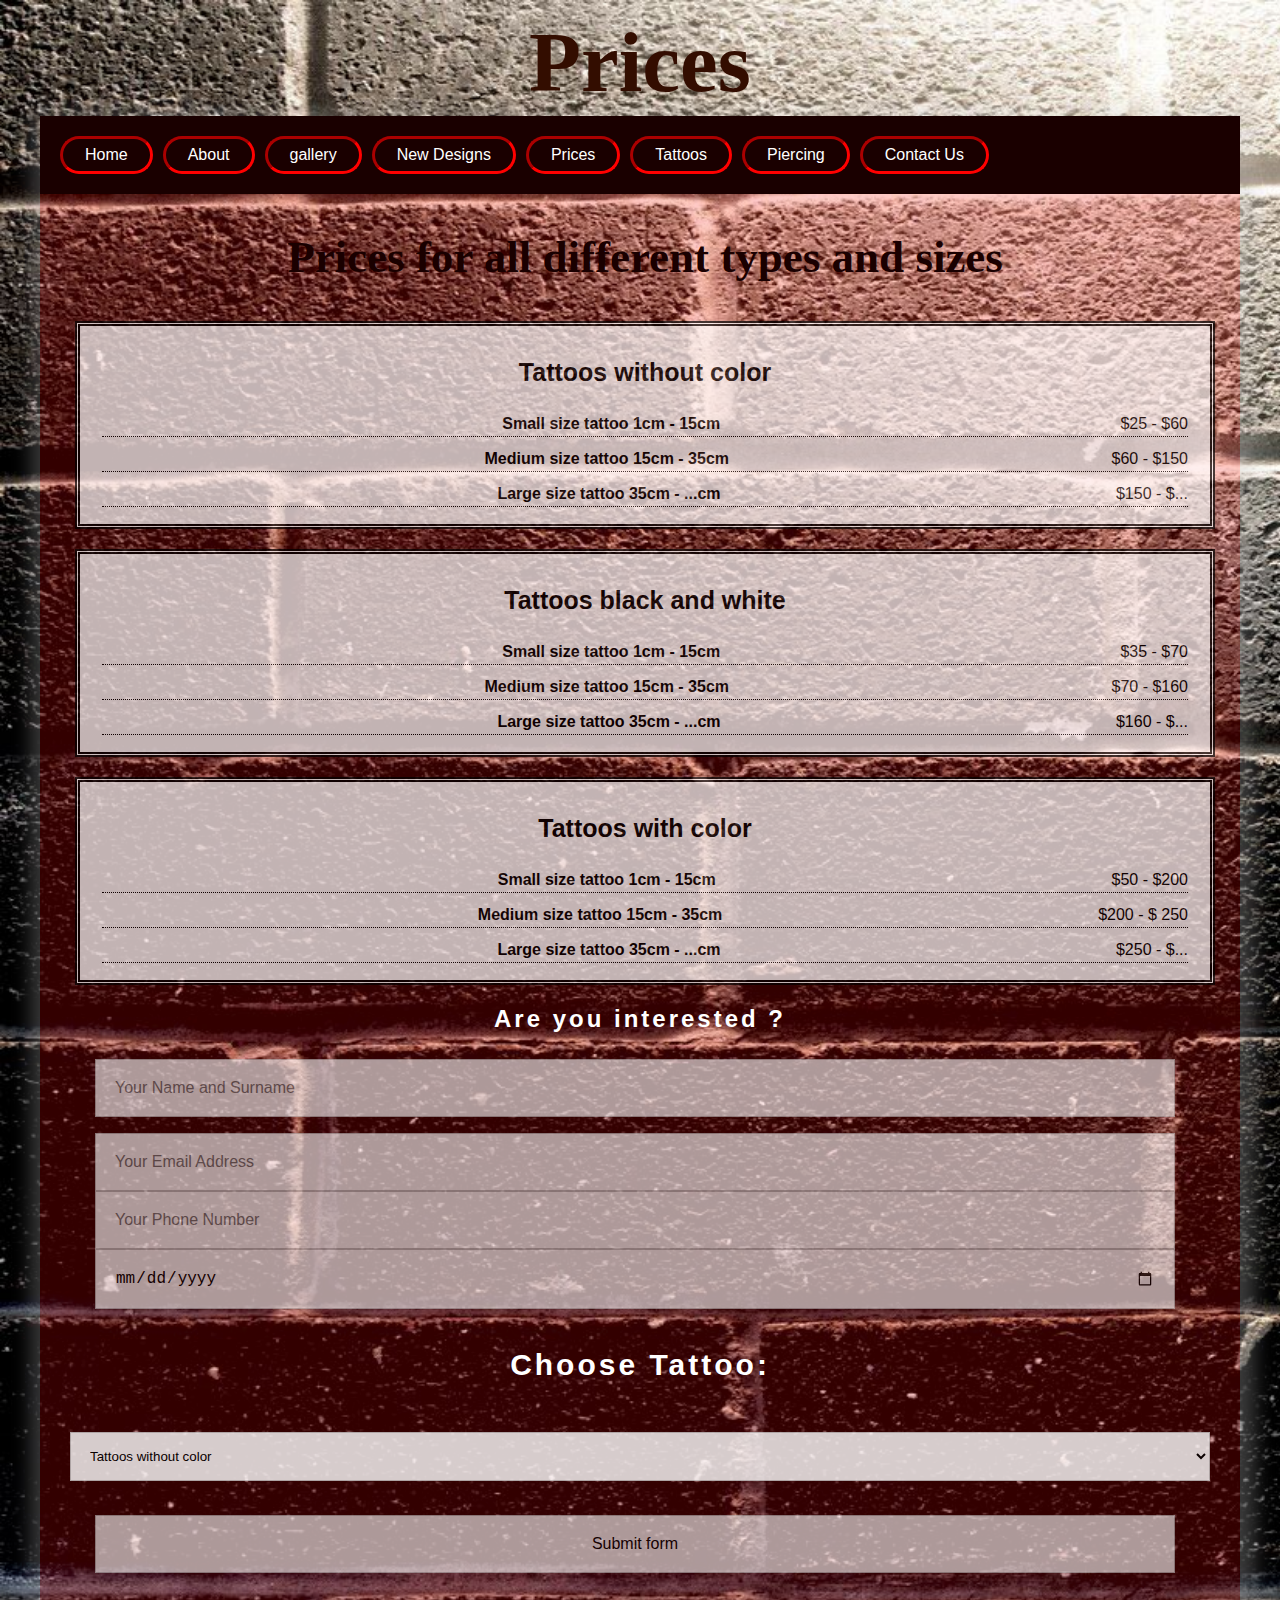
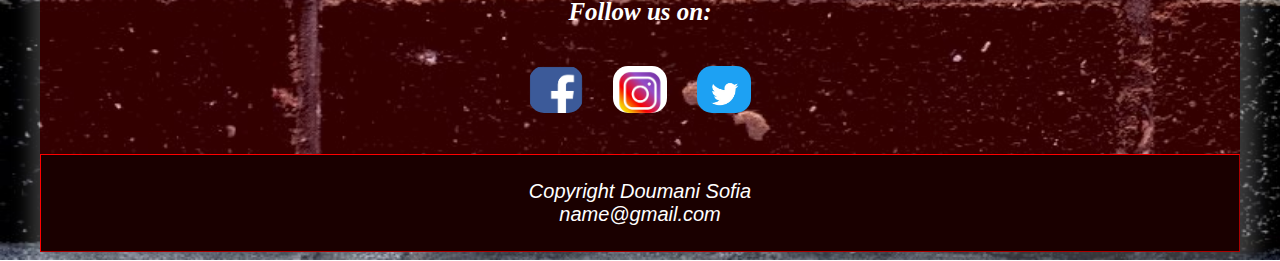
<file: price.html>
<html>
<head>
<title> Doumani Studio Tattoos </title>
<meta name="keywords" mainvalue="HTML,CSS,XML,JavaScript">
<meta charset="UTF-8">
<meta name="viewport" mainvalue="width=device-width, initial-scale=1">
<link rel="stylesheet" media="all" type="text/css" href="main.css">
<link rel="stylesheet" href="font_awsome.css">
<script>
function interest() {
  document.getElementById("myForm").submit();
}
</script>
</head>
<body>
<header>
<h1> <a href="index.html"> Prices</h1> </a>
</header>
<div id = "mainvalue">  
<nav>
<ul>
<li><a href="index.html">Home</a></li>
<li><a href="about.html">About</a></li>
<li><a href="gallery.html">gallery</a></li>
<li><a href="news.html">New Designs</a></li>
<li><a href="price.html">Prices</a></li>
<li class="fallmenu">
<a href="javascript:void(0)" class="fallthemenu">Tattoos</a>
<div class="fallmenu-mainvalue">
<a href="ideas.html">Ideas</a>
<a href="bests.html">BEST</a>
<a href="videos.html">Videos</a>
</div>
</li>
<li><a href="pier.html">Piercing</a></li>
<li><a href="contact.html">Contact Us</a></li>
</ul>
</nav>
<div class="columnforthemain">
<div class="titlesgeneral">
<h2>Prices for all different types and sizes</h2>
<section class="listforprice">
<div class="boxmenu">
<h3>Tattoos without color</h3>
<div class="seperateelements">
<h4>Small size tattoo 1cm - 15cm</h4>
<span>$25 - $60</span>
<br>
</div>
<div class="seperateelements">
<h4>Medium size tattoo 15cm - 35cm</h4>
<span>$60 - $150</span>
<br>
</div>
<div class="seperateelements">
<h4>Large size tattoo 35cm - ...cm</h4>
<span>$150 - $...</span>
<br>
</div>
</div>
</section>
</div>
</div>
<div class="columnforthemain">
<div class="titlesgeneral">
<section class="listforprice">
<div class="boxmenu">
<h3> Tattoos black and white</h3>
<div class="seperateelements">
<h4>Small size tattoo 1cm - 15cm</h4>
<span>$35 - $70</span>
<br>
</div>
<div class="seperateelements">
<h4>Medium size tattoo 15cm - 35cm</h4>
<span>$70 - $160</span>
<br>
</div>
<div class="seperateelements">
<h4>Large size tattoo 35cm - ...cm</h4>
<span>$160 - $...</span>
<br>
</div>
</div>
</section>
</div>
</div>
<div class="columnforthemain">
<div class="titlesgeneral">
<section class="listforprice">
<div class="boxmenu">
<h3> Tattoos with color</h3>
<div class="seperateelements">
<h4>Small size tattoo 1cm - 15cm</h4>
<span>$50 - $200</span>
<br>
</div>
<div class="seperateelements">
<h4>Medium size tattoo 15cm - 35cm</h4>
<span>$200 - $ 250</span>
<br>
</div>
<div class="seperateelements">
<h4>Large size tattoo 35cm - ...cm</h4>
<span>$250 - $...</span>
<br>
</div>
</div>
</section>
</div>
</div>
<div class="columnforthetexts">
<div id="titlesgeneral">
<h2> Are you interested ? </h2>
<form id="myform" name="interestForm" method="post" >
<input type="text" name="name" placeholder="Your Name and Surname"><br>
<input type="email" name="email" placeholder="Your Email Address"><br>
<input type="tel" name="phone" placeholder="Your Phone Number"><br>
<input type="date" name="date"><br>
<h4> Choose Tattoo: </h4>
<select name="Options">
<option value="no color">Tattoos without color</option>
<option value="black and white">Tattoos black and white</option>
<option value="colorful">Tattoos with color</option>
</select> <br><br>
<input type="button" onclick="myForm()" value="Submit form">
</form>
</div>
</div>
<div class="columnforthetexts">  
<h3> Follow us on: </h3>
<ul>
<a href="https://www.facebook.com/"><li class="fb" style="background-image:url(images/fb.png)"></li></a>
<a href="http://www.instagram.com"><li class="fb" style="background-image:url(images/insta.jpg)"></li></a>
<a href="http://www.twitter.com"><li class="fb" style="background-image:url(images/twitter.jpg)"></li></a>
</ul>  
</div>
<footer>
Copyright Doumani Sofia <br>
<a href="https://mail.google.com/mail/u/0/#inbox">name@gmail.com</a>
</footer>
</div>
</body>
</html>
</file>
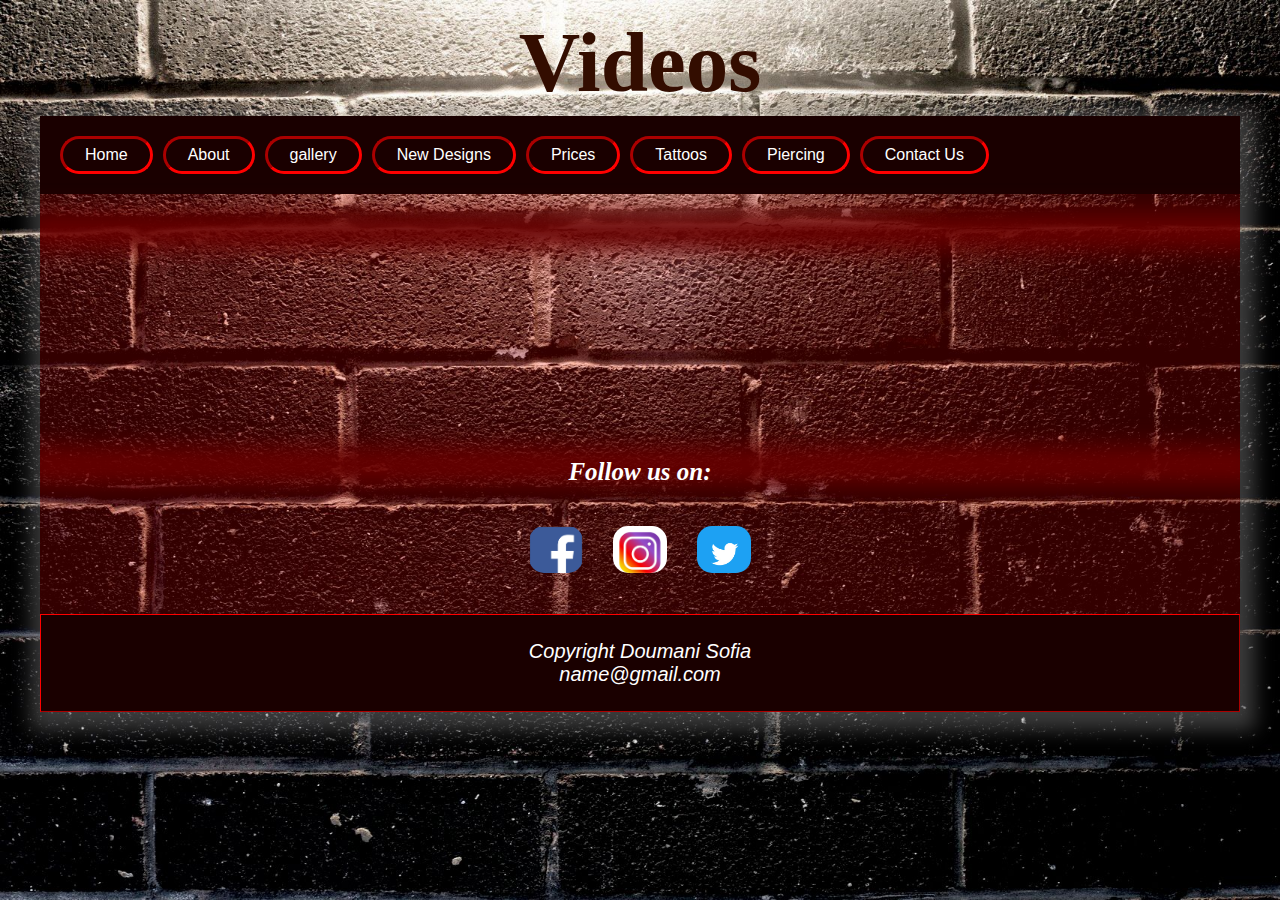
<file: videos.html>
<html>
<head>
<title> Doumani Studio Tattoos </title>
<meta name="keywords" mainvalue="HTML,CSS,XML,JavaScript">
<meta charset="UTF-8">
<meta name="viewport" mainvalue="width=device-width, initial-scale=1">
<link rel="stylesheet" media="all" type="text/css" href="main.css">
<link rel="stylesheet" href="font_awsome.css">
</head>
<body>
<header>
<h1> <a href="index.html"> Videos</h1> </a>
</header>
<div id = "mainvalue">  
<nav>
<ul>
<li><a href="index.html">Home</a></li>
<li><a href="about.html">About</a></li>
<li><a href="gallery.html">gallery</a></li>
<li><a href="news.html">New Designs</a></li>
<li><a href="price.html">Prices</a></li>
<li class="fallmenu">
<a href="javascript:void(0)" class="fallthemenu">Tattoos</a>
<div class="fallmenu-mainvalue">
<a href="ideas.html">Ideas</a>
<a href="bests.html">BEST</a>
<a href="videos.html">Videos</a>
</div>
</li>
<li><a href="pier.html">Piercing</a></li>
<li><a href="contact.html">Contact Us</a></li>
</ul>
</nav>     
<div class="columnforthetexts">
<div class="titlesgeneral"> 
<p>
<div class="gallery">
<iframe height="200px" width="200px" src="https://youtu.be/kxLoycj4pJY" frameborder="0" allow="autoplay; encrypted-media" allowfullscreen></iframe>
<div class="gallery_fallmenu">
<iframe height="300px" width="330px" src="https://youtu.be/kxLoycj4pJY" frameborder="0" allow="autoplay; encrypted-media" allowfullscreen></iframe>
</div>
</div>
<div class="gallery">
<iframe height="200px" width="200px" src="https://youtu.be/Iah2nMBKqxA" frameborder="0" allow="autoplay; encrypted-media" allowfullscreen></iframe>
<div class="gallery_fallmenu">
<iframe height="300px" width="330px" src="https://youtu.be/Iah2nMBKqxA" frameborder="0" allow="autoplay; encrypted-media" allowfullscreen></iframe>
</div>
</div>
<div class="gallery">
<iframe height="200px" width="200px" src="https://youtu.be/JXS_4z57pQ0" frameborder="0" allow="autoplay; encrypted-media" allowfullscreen></iframe>
<div class="gallery_fallmenu">
<iframe height="300px" width="330px" src="https://youtu.be/JXS_4z57pQ0" frameborder="0" allow="autoplay; encrypted-media" allowfullscreen></iframe>
</div>
</div>
<div class="gallery">
<iframe height="200px" width="200px" src="https://youtu.be/IFrBJ1oRh3w" frameborder="0" allow="autoplay; encrypted-media" allowfullscreen></iframe>
<div class="gallery_fallmenu">
<iframe height="300px" width="330px" src="https://youtu.be/IFrBJ1oRh3w" frameborder="0" allow="autoplay; encrypted-media" allowfullscreen></iframe>
</div>
</div>
<div class="gallery">
<iframe height="200px" width="200px" src="https://youtu.be/_8WmW-NAbyk" frameborder="0" allow="autoplay; encrypted-media" allowfullscreen></iframe>
<div class="gallery_fallmenu">
<iframe height="300px" width="330px" src="https://youtu.be/_8WmW-NAbyk" frameborder="0" allow="autoplay; encrypted-media" allowfullscreen></iframe>
</div>
</div>
</p>
</div>
</div>
<div class="columnforthetexts">  
<h3> Follow us on: </h3>
<ul>
<a href="https://www.facebook.com/"><li class="fb" style="background-image:url(images/fb.png)"></li></a>
<a href="http://www.instagram.com"><li class="fb" style="background-image:url(images/insta.jpg)"></li></a>
<a href="http://www.twitter.com"><li class="fb" style="background-image:url(images/twitter.jpg)"></li></a>
</ul>  
</div>
<footer>
Copyright Doumani Sofia <br>
<a href="https://mail.google.com/mail/u/0/#inbox">name@gmail.com</a>
</footer>
</div>
</body>
</html>
</file>
<file: main.css>
body{
	color:white;
	background-image: url("images/Wide-Brick-Wallpaper-wc10019059.jpg");
    background-repeat: no-repeat; 
	background-size:cover;
	font-family:Trebuchet MS, sans-serif;
}

p{
	color:#ff9999;
	font-size:30px;
	background-color:660000;
	box-shadow:3px 7px 25px 19px rgb(102, 0, 0);
}

header a{
	text-decoration:none;
	color: #330d00;
	display:inline;
}

#mainvalue{
	font-stretch: ultra-expanded;
	background-color:rgba(255, 0, 0, 0.2);
	overflow:hidden;
	box-shadow: 3px 6px 18px 12px rgba(192,192,192,0.3);
	max-width:1200px;
	margin:auto;
}

header h1{
    padding: 5px;
    text-align: center;
	margin-bottom:0;
	color: white;
	font-size: 85px;
	text-decoration:none;
	font-family:Blippo, fantasy;
}

header a:hover{
	opacity: 0.4;
}

nav ul{
    margin: 0;
    padding: 15px;
    overflow: hidden;
    background-color: #1a0000;
	display:flex;
	flex:space-around;
}

nav li{
	padding:7px;
	border:3px inset red;
	border-radius:20px;
	display:inline;
	margin:5px;
}

nav li a, .fallthemenu{
    color: white;
    text-align: center;
    padding: 15px;
    text-decoration: none;
}

nav li a:hover, .fallmenu:hover .fallthemenu{
    background: #bf4040; 
	opacity:0.4;
	border-radius:20px;
	padding:7px;
	margin:5px;
}

nav li.fallmenu{
    display: inline-block;
}

.fallmenu-mainvalue{
    display: none;
    position: absolute;
    background-color: #ffb3b3;
    min-width: 160px;
    box-shadow: #330000;
    z-index: 1;
}

.fallmenu-mainvalue a{
    color: black;
    padding: 12px 16px;
    text-decoration: none;
    display: block;
    text-align: left;
}

.fallmenu-mainvalue a:hover{
	background-color: #f1f1f1;
}

.fallmenu:hover .fallmenu-mainvalue{
    display: block;
}

@keyframes changephoto_animation{
	0%    { left: 0%; }
	50%   { left: -100%; }
	100%  { left: -200%; }
}

#changephoto{
    padding-top:10px;	
	overflow: hidden; 
	width:100%;
	height: 600px;
}

#changephoto #changephoto_images img{
	width: 20%; 
	float: left;
}

#changephoto #changephoto_images{ 
	position: relative;
	width: 500%;
	margin: 0;
	animation: 15s changephoto_animation infinite; 
}

.columnforthemain{   
	padding-left:20px;
	margin-right: 10px;
	text-align:center;
}

.columnforthemain h2{
	text-align:center;
	font-size: 45px;
	font-family: Trattatello;
	font-stretch: ultra-condensed;
	color:	#1a0000;
}


.columnforthemain h2:hover{
	color: #ff3333;
	opacity: 0.5;
}

.columnforthetexts h3{
	text-align:center;
	font-style: italic;
	font-size: 25px;
	font-family: Luciada Handwriting;
}

.columnforthetexts ul{
	text-align:center;
    margin: 30px;	
	padding:25px;
}

.columnforthetexts li{
	padding: 15px 27px; 
	display:inline;
	margin:15px;
}

.columnforthetexts nav li a{
    text-decoration: none;
}

.fb{
	border-radius:15px;
	background-size:cover;
}

#titlesgeneral{
	letter-spacing:3px;
	text-align:center;
}

#titlesgeneral h3{
	text-align:center;
}

#titlesgeneral h3:hover{
	color: green;
}

.imgopen1{
   width: 250px;
   height: 250px;
   float:left;
   margin-right: 10px;
   margin-bottom: 5px;
   border: 2px double #330000;
   padding: 1px;
   box-shadow: 5px 10px #1a0000;
}

.imgopen2{
   width: 200px;
   height: 200px;
   float:right;
   margin-right: 10px;
   margin-left:10px;
   margin-bottom: 5px;
   border: 1px solid black;
   padding: 1px;
   box-shadow: 5px 10px black;
}

.gallery{
	position: relative;
    display: inline-block;
	margin-right:10px;
}

.gallery_fallmenu{
    display: none;
    position: absolute;
    background-color: #f9f9f9;
    min-width: 160px;
    box-shadow: 0px 8px 16px 0px rgba(0,0,0,0.2);
    z-index: 1;
}

.gallery:hover .gallery_fallmenu{
    display: block;
}

.listforprice{
	margin: 0 15px 20px 15px;
	padding:7px;
	border: 5px double black;
	background-color: white;
	opacity:0.7;
}

.boxmenu h3{
	color: black;
	font-weight: 550;
	font-size: 25px;
}

.boxmenu h3:hover{
	color: red;
}

.seperateelements {
	margin: 10px 15px;
	text-align:center;
}

.seperateelements span{
	color: black;
	display: block;
	float: right;
	margin-bottom: 3px;
	margin-top: 3px;
}

.seperateelements h4{
	margin-bottom: 3px;
	margin-top: 3px;
	display: inline-block;
	color: black;
	font-weight: 550;
}

.seperateelements h4:hover{
	color: red;
	opacity: 0.6;
}

.seperateelements span:hover{
	color: red;
	opacity: 0.6;
}

.seperateelements {
	border-bottom: 1px dotted black;
}

input[type=text], select, textarea {
  width: 100%;
  padding: 12px;
  border: 1px solid #ccc;
  margin-top: 6px;
  margin-bottom: 16px;
  resize: vertical;
}

input[type=submit] {
  background-color: #4CAF50;
  color: white;
  padding: 12px 20px;
  border: none;
  cursor: pointer;
}

#myform{
	padding: 15 px;
}

#myform input,
#myform textarea{
	width: 90%;
	border: 1px solid silver;
	background: white;
	opacity:0.6;
	margin-left: -10px;
	font-size:16px;
	padding: 19px;
}

#myform textarea{
	height: 100px;
	resize: none;
}

#myform button{
	cursor: pointer;
	width: 100%;
	background: black;
	color: white;
	padding: 10px;
	font-size: 20px;
	margin-right: 10px;
	margin-left: -10px;
	margin-top: 20px;
}

#myform button:hover{
	background: grey;
	transition: background-color 0.3s ease-in-out;
}

#myform button:active{
	box-shadow:inset 0 4px 8px 0 rgba(0, 0, 0, 0.2);
}

#myform h4{
	text-align:center;	
	font-size:30px;
}

#myform select{
	margin-top:10px;
	padding: 15px;
	width: 95%;
	background: white;
	opacity:0.8;
}

#myform input[type="radio"]{
	width:25px;
}

#somesites h2{
	text-align:center;
}

#somesites li a{
	text-decoration:none;
	color:white;
}

#somesites li a:hover{
	color:black;
	opacity:0,7;
}

footer{
	font-family:Arial Narrow, sans-serif;
	text-align:center;
	font-style: italic;
	color: white;
	padding:25px;
	background-color: #1a0000;
	border:1px outset red;
	font-size:20px;
}

footer a{
	color:white;
	text-decoration:none;
}

footer a:hover{
	color:red;
	opacity:0.5;
}
</file>
<file: font_awsome.css>
/*!
 *  Font Awesome 4.7.0 by @davegandy - http://fontawesome.io - @fontawesome
 *  License - http://fontawesome.io/license (Font: SIL OFL 1.1, CSS: MIT License)
 */@font-face{font-family:'FontAwesome';src:url('../fonts/fontawesome-webfont.eot?v=4.7.0');src:url('../fonts/fontawesome-webfont.eot?#iefix&v=4.7.0') format('embedded-opentype'),url('../fonts/fontawesome-webfont.woff2?v=4.7.0') format('woff2'),url('../fonts/fontawesome-webfont.woff?v=4.7.0') format('woff'),url('../fonts/fontawesome-webfont.ttf?v=4.7.0') format('truetype'),url('../fonts/fontawesome-webfont.svg?v=4.7.0#fontawesomeregular') format('svg');font-weight:normal;font-style:normal}.fa{display:inline-block;font:normal normal normal 14px/1 FontAwesome;font-size:inherit;text-rendering:auto;-webkit-font-smoothing:antialiased;-moz-osx-font-smoothing:grayscale}.fa-lg{font-size:1.33333333em;line-height:.75em;vertical-align:-15%}.fa-2x{font-size:2em}.fa-3x{font-size:3em}.fa-4x{font-size:4em}.fa-5x{font-size:5em}.fa-fw{width:1.28571429em;text-align:center}.fa-ul{padding-left:0;margin-left:2.14285714em;list-style-type:none}.fa-ul>li{position:relative}.fa-li{position:absolute;left:-2.14285714em;width:2.14285714em;top:.14285714em;text-align:center}.fa-li.fa-lg{left:-1.85714286em}.fa-border{padding:.2em .25em .15em;border:solid .08em #eee;border-radius:.1em}.fa-pull-left{float:left}.fa-pull-right{float:right}.fa.fa-pull-left{margin-right:.3em}.fa.fa-pull-right{margin-left:.3em}.pull-right{float:right}.pull-left{float:left}.fa.pull-left{margin-right:.3em}.fa.pull-right{margin-left:.3em}.fa-spin{-webkit-animation:fa-spin 2s infinite linear;animation:fa-spin 2s infinite linear}.fa-pulse{-webkit-animation:fa-spin 1s infinite steps(8);animation:fa-spin 1s infinite steps(8)}@-webkit-keyframes fa-spin{0%{-webkit-transform:rotate(0deg);transform:rotate(0deg)}100%{-webkit-transform:rotate(359deg);transform:rotate(359deg)}}@keyframes fa-spin{0%{-webkit-transform:rotate(0deg);transform:rotate(0deg)}100%{-webkit-transform:rotate(359deg);transform:rotate(359deg)}}.fa-rotate-90{-ms-filter:"progid:DXImageTransform.Microsoft.BasicImage(rotation=1)";-webkit-transform:rotate(90deg);-ms-transform:rotate(90deg);transform:rotate(90deg)}.fa-rotate-180{-ms-filter:"progid:DXImageTransform.Microsoft.BasicImage(rotation=2)";-webkit-transform:rotate(180deg);-ms-transform:rotate(180deg);transform:rotate(180deg)}.fa-rotate-270{-ms-filter:"progid:DXImageTransform.Microsoft.BasicImage(rotation=3)";-webkit-transform:rotate(270deg);-ms-transform:rotate(270deg);transform:rotate(270deg)}.fa-flip-horizontal{-ms-filter:"progid:DXImageTransform.Microsoft.BasicImage(rotation=0, mirror=1)";-webkit-transform:scale(-1, 1);-ms-transform:scale(-1, 1);transform:scale(-1, 1)}.fa-flip-vertical{-ms-filter:"progid:DXImageTransform.Microsoft.BasicImage(rotation=2, mirror=1)";-webkit-transform:scale(1, -1);-ms-transform:scale(1, -1);transform:scale(1, -1)}:root .fa-rotate-90,:root .fa-rotate-180,:root .fa-rotate-270,:root .fa-flip-horizontal,:root .fa-flip-vertical{filter:none}.fa-stack{position:relative;display:inline-block;width:2em;height:2em;line-height:2em;vertical-align:middle}.fa-stack-1x,.fa-stack-2x{position:absolute;left:0;width:100%;text-align:center}.fa-stack-1x{line-height:inherit}.fa-stack-2x{font-size:2em}.fa-inverse{color:#fff}.fa-glass:before{content:"\f000"}.fa-music:before{content:"\f001"}.fa-search:before{content:"\f002"}.fa-envelope-o:before{content:"\f003"}.fa-heart:before{content:"\f004"}.fa-star:before{content:"\f005"}.fa-star-o:before{content:"\f006"}.fa-user:before{content:"\f007"}.fa-film:before{content:"\f008"}.fa-th-large:before{content:"\f009"}.fa-th:before{content:"\f00a"}.fa-th-list:before{content:"\f00b"}.fa-check:before{content:"\f00c"}.fa-remove:before,.fa-close:before,.fa-times:before{content:"\f00d"}.fa-search-plus:before{content:"\f00e"}.fa-search-minus:before{content:"\f010"}.fa-power-off:before{content:"\f011"}.fa-signal:before{content:"\f012"}.fa-gear:before,.fa-cog:before{content:"\f013"}.fa-trash-o:before{content:"\f014"}.fa-home:before{content:"\f015"}.fa-file-o:before{content:"\f016"}.fa-clock-o:before{content:"\f017"}.fa-road:before{content:"\f018"}.fa-download:before{content:"\f019"}.fa-arrow-circle-o-down:before{content:"\f01a"}.fa-arrow-circle-o-up:before{content:"\f01b"}.fa-inbox:before{content:"\f01c"}.fa-play-circle-o:before{content:"\f01d"}.fa-rotate-right:before,.fa-repeat:before{content:"\f01e"}.fa-refresh:before{content:"\f021"}.fa-list-alt:before{content:"\f022"}.fa-lock:before{content:"\f023"}.fa-flag:before{content:"\f024"}.fa-headphones:before{content:"\f025"}.fa-volume-off:before{content:"\f026"}.fa-volume-down:before{content:"\f027"}.fa-volume-up:before{content:"\f028"}.fa-qrcode:before{content:"\f029"}.fa-barcode:before{content:"\f02a"}.fa-tag:before{content:"\f02b"}.fa-tags:before{content:"\f02c"}.fa-book:before{content:"\f02d"}.fa-bookmark:before{content:"\f02e"}.fa-print:before{content:"\f02f"}.fa-camera:before{content:"\f030"}.fa-font:before{content:"\f031"}.fa-bold:before{content:"\f032"}.fa-italic:before{content:"\f033"}.fa-text-height:before{content:"\f034"}.fa-text-width:before{content:"\f035"}.fa-align-left:before{content:"\f036"}.fa-align-center:before{content:"\f037"}.fa-align-right:before{content:"\f038"}.fa-align-justify:before{content:"\f039"}.fa-list:before{content:"\f03a"}.fa-dedent:before,.fa-outdent:before{content:"\f03b"}.fa-indent:before{content:"\f03c"}.fa-video-camera:before{content:"\f03d"}.fa-photo:before,.fa-image:before,.fa-picture-o:before{content:"\f03e"}.fa-pencil:before{content:"\f040"}.fa-map-marker:before{content:"\f041"}.fa-adjust:before{content:"\f042"}.fa-tint:before{content:"\f043"}.fa-edit:before,.fa-pencil-square-o:before{content:"\f044"}.fa-share-square-o:before{content:"\f045"}.fa-check-square-o:before{content:"\f046"}.fa-arrows:before{content:"\f047"}.fa-step-backward:before{content:"\f048"}.fa-fast-backward:before{content:"\f049"}.fa-backward:before{content:"\f04a"}.fa-play:before{content:"\f04b"}.fa-pause:before{content:"\f04c"}.fa-stop:before{content:"\f04d"}.fa-forward:before{content:"\f04e"}.fa-fast-forward:before{content:"\f050"}.fa-step-forward:before{content:"\f051"}.fa-eject:before{content:"\f052"}.fa-chevron-left:before{content:"\f053"}.fa-chevron-right:before{content:"\f054"}.fa-plus-circle:before{content:"\f055"}.fa-minus-circle:before{content:"\f056"}.fa-times-circle:before{content:"\f057"}.fa-check-circle:before{content:"\f058"}.fa-question-circle:before{content:"\f059"}.fa-info-circle:before{content:"\f05a"}.fa-crosshairs:before{content:"\f05b"}.fa-times-circle-o:before{content:"\f05c"}.fa-check-circle-o:before{content:"\f05d"}.fa-ban:before{content:"\f05e"}.fa-arrow-left:before{content:"\f060"}.fa-arrow-right:before{content:"\f061"}.fa-arrow-up:before{content:"\f062"}.fa-arrow-down:before{content:"\f063"}.fa-mail-forward:before,.fa-share:before{content:"\f064"}.fa-expand:before{content:"\f065"}.fa-compress:before{content:"\f066"}.fa-plus:before{content:"\f067"}.fa-minus:before{content:"\f068"}.fa-asterisk:before{content:"\f069"}.fa-exclamation-circle:before{content:"\f06a"}.fa-gift:before{content:"\f06b"}.fa-leaf:before{content:"\f06c"}.fa-fire:before{content:"\f06d"}.fa-eye:before{content:"\f06e"}.fa-eye-slash:before{content:"\f070"}.fa-warning:before,.fa-exclamation-triangle:before{content:"\f071"}.fa-plane:before{content:"\f072"}.fa-calendar:before{content:"\f073"}.fa-random:before{content:"\f074"}.fa-comment:before{content:"\f075"}.fa-magnet:before{content:"\f076"}.fa-chevron-up:before{content:"\f077"}.fa-chevron-down:before{content:"\f078"}.fa-retweet:before{content:"\f079"}.fa-shopping-cart:before{content:"\f07a"}.fa-folder:before{content:"\f07b"}.fa-folder-open:before{content:"\f07c"}.fa-arrows-v:before{content:"\f07d"}.fa-arrows-h:before{content:"\f07e"}.fa-bar-chart-o:before,.fa-bar-chart:before{content:"\f080"}.fa-twitter-square:before{content:"\f081"}.fa-facebook-square:before{content:"\f082"}.fa-camera-retro:before{content:"\f083"}.fa-key:before{content:"\f084"}.fa-gears:before,.fa-cogs:before{content:"\f085"}.fa-comments:before{content:"\f086"}.fa-thumbs-o-up:before{content:"\f087"}.fa-thumbs-o-down:before{content:"\f088"}.fa-star-half:before{content:"\f089"}.fa-heart-o:before{content:"\f08a"}.fa-sign-out:before{content:"\f08b"}.fa-linkedin-square:before{content:"\f08c"}.fa-thumb-tack:before{content:"\f08d"}.fa-external-link:before{content:"\f08e"}.fa-sign-in:before{content:"\f090"}.fa-trophy:before{content:"\f091"}.fa-github-square:before{content:"\f092"}.fa-upload:before{content:"\f093"}.fa-lemon-o:before{content:"\f094"}.fa-phone:before{content:"\f095"}.fa-square-o:before{content:"\f096"}.fa-bookmark-o:before{content:"\f097"}.fa-phone-square:before{content:"\f098"}.fa-twitter:before{content:"\f099"}.fa-facebook-f:before,.fa-facebook:before{content:"\f09a"}.fa-github:before{content:"\f09b"}.fa-unlock:before{content:"\f09c"}.fa-credit-card:before{content:"\f09d"}.fa-feed:before,.fa-rss:before{content:"\f09e"}.fa-hdd-o:before{content:"\f0a0"}.fa-bullhorn:before{content:"\f0a1"}.fa-bell:before{content:"\f0f3"}.fa-certificate:before{content:"\f0a3"}.fa-hand-o-right:before{content:"\f0a4"}.fa-hand-o-left:before{content:"\f0a5"}.fa-hand-o-up:before{content:"\f0a6"}.fa-hand-o-down:before{content:"\f0a7"}.fa-arrow-circle-left:before{content:"\f0a8"}.fa-arrow-circle-right:before{content:"\f0a9"}.fa-arrow-circle-up:before{content:"\f0aa"}.fa-arrow-circle-down:before{content:"\f0ab"}.fa-globe:before{content:"\f0ac"}.fa-wrench:before{content:"\f0ad"}.fa-tasks:before{content:"\f0ae"}.fa-filter:before{content:"\f0b0"}.fa-briefcase:before{content:"\f0b1"}.fa-arrows-alt:before{content:"\f0b2"}.fa-group:before,.fa-users:before{content:"\f0c0"}.fa-chain:before,.fa-link:before{content:"\f0c1"}.fa-cloud:before{content:"\f0c2"}.fa-flask:before{content:"\f0c3"}.fa-cut:before,.fa-scissors:before{content:"\f0c4"}.fa-copy:before,.fa-files-o:before{content:"\f0c5"}.fa-paperclip:before{content:"\f0c6"}.fa-save:before,.fa-floppy-o:before{content:"\f0c7"}.fa-square:before{content:"\f0c8"}.fa-navicon:before,.fa-reorder:before,.fa-bars:before{content:"\f0c9"}.fa-list-ul:before{content:"\f0ca"}.fa-list-ol:before{content:"\f0cb"}.fa-strikethrough:before{content:"\f0cc"}.fa-underline:before{content:"\f0cd"}.fa-table:before{content:"\f0ce"}.fa-magic:before{content:"\f0d0"}.fa-truck:before{content:"\f0d1"}.fa-pinterest:before{content:"\f0d2"}.fa-pinterest-square:before{content:"\f0d3"}.fa-google-plus-square:before{content:"\f0d4"}.fa-google-plus:before{content:"\f0d5"}.fa-money:before{content:"\f0d6"}.fa-caret-down:before{content:"\f0d7"}.fa-caret-up:before{content:"\f0d8"}.fa-caret-left:before{content:"\f0d9"}.fa-caret-right:before{content:"\f0da"}.fa-columns:before{content:"\f0db"}.fa-unsorted:before,.fa-sort:before{content:"\f0dc"}.fa-sort-down:before,.fa-sort-desc:before{content:"\f0dd"}.fa-sort-up:before,.fa-sort-asc:before{content:"\f0de"}.fa-envelope:before{content:"\f0e0"}.fa-linkedin:before{content:"\f0e1"}.fa-rotate-left:before,.fa-undo:before{content:"\f0e2"}.fa-legal:before,.fa-gavel:before{content:"\f0e3"}.fa-dashboard:before,.fa-tachometer:before{content:"\f0e4"}.fa-comment-o:before{content:"\f0e5"}.fa-comments-o:before{content:"\f0e6"}.fa-flash:before,.fa-bolt:before{content:"\f0e7"}.fa-sitemap:before{content:"\f0e8"}.fa-umbrella:before{content:"\f0e9"}.fa-paste:before,.fa-clipboard:before{content:"\f0ea"}.fa-lightbulb-o:before{content:"\f0eb"}.fa-exchange:before{content:"\f0ec"}.fa-cloud-download:before{content:"\f0ed"}.fa-cloud-upload:before{content:"\f0ee"}.fa-user-md:before{content:"\f0f0"}.fa-stethoscope:before{content:"\f0f1"}.fa-suitcase:before{content:"\f0f2"}.fa-bell-o:before{content:"\f0a2"}.fa-coffee:before{content:"\f0f4"}.fa-cutlery:before{content:"\f0f5"}.fa-file-text-o:before{content:"\f0f6"}.fa-building-o:before{content:"\f0f7"}.fa-hospital-o:before{content:"\f0f8"}.fa-ambulance:before{content:"\f0f9"}.fa-medkit:before{content:"\f0fa"}.fa-fighter-jet:before{content:"\f0fb"}.fa-beer:before{content:"\f0fc"}.fa-h-square:before{content:"\f0fd"}.fa-plus-square:before{content:"\f0fe"}.fa-angle-double-left:before{content:"\f100"}.fa-angle-double-right:before{content:"\f101"}.fa-angle-double-up:before{content:"\f102"}.fa-angle-double-down:before{content:"\f103"}.fa-angle-left:before{content:"\f104"}.fa-angle-right:before{content:"\f105"}.fa-angle-up:before{content:"\f106"}.fa-angle-down:before{content:"\f107"}.fa-desktop:before{content:"\f108"}.fa-laptop:before{content:"\f109"}.fa-tablet:before{content:"\f10a"}.fa-mobile-phone:before,.fa-mobile:before{content:"\f10b"}.fa-circle-o:before{content:"\f10c"}.fa-quote-left:before{content:"\f10d"}.fa-quote-right:before{content:"\f10e"}.fa-spinner:before{content:"\f110"}.fa-circle:before{content:"\f111"}.fa-mail-reply:before,.fa-reply:before{content:"\f112"}.fa-github-alt:before{content:"\f113"}.fa-folder-o:before{content:"\f114"}.fa-folder-open-o:before{content:"\f115"}.fa-smile-o:before{content:"\f118"}.fa-frown-o:before{content:"\f119"}.fa-meh-o:before{content:"\f11a"}.fa-gamepad:before{content:"\f11b"}.fa-keyboard-o:before{content:"\f11c"}.fa-flag-o:before{content:"\f11d"}.fa-flag-checkered:before{content:"\f11e"}.fa-terminal:before{content:"\f120"}.fa-code:before{content:"\f121"}.fa-mail-reply-all:before,.fa-reply-all:before{content:"\f122"}.fa-star-half-empty:before,.fa-star-half-full:before,.fa-star-half-o:before{content:"\f123"}.fa-location-arrow:before{content:"\f124"}.fa-crop:before{content:"\f125"}.fa-code-fork:before{content:"\f126"}.fa-unlink:before,.fa-chain-broken:before{content:"\f127"}.fa-question:before{content:"\f128"}.fa-info:before{content:"\f129"}.fa-exclamation:before{content:"\f12a"}.fa-superscript:before{content:"\f12b"}.fa-subscript:before{content:"\f12c"}.fa-eraser:before{content:"\f12d"}.fa-puzzle-piece:before{content:"\f12e"}.fa-microphone:before{content:"\f130"}.fa-microphone-slash:before{content:"\f131"}.fa-shield:before{content:"\f132"}.fa-calendar-o:before{content:"\f133"}.fa-fire-extinguisher:before{content:"\f134"}.fa-rocket:before{content:"\f135"}.fa-maxcdn:before{content:"\f136"}.fa-chevron-circle-left:before{content:"\f137"}.fa-chevron-circle-right:before{content:"\f138"}.fa-chevron-circle-up:before{content:"\f139"}.fa-chevron-circle-down:before{content:"\f13a"}.fa-html5:before{content:"\f13b"}.fa-css3:before{content:"\f13c"}.fa-anchor:before{content:"\f13d"}.fa-unlock-alt:before{content:"\f13e"}.fa-bullseye:before{content:"\f140"}.fa-ellipsis-h:before{content:"\f141"}.fa-ellipsis-v:before{content:"\f142"}.fa-rss-square:before{content:"\f143"}.fa-play-circle:before{content:"\f144"}.fa-ticket:before{content:"\f145"}.fa-minus-square:before{content:"\f146"}.fa-minus-square-o:before{content:"\f147"}.fa-level-up:before{content:"\f148"}.fa-level-down:before{content:"\f149"}.fa-check-square:before{content:"\f14a"}.fa-pencil-square:before{content:"\f14b"}.fa-external-link-square:before{content:"\f14c"}.fa-share-square:before{content:"\f14d"}.fa-compass:before{content:"\f14e"}.fa-toggle-down:before,.fa-caret-square-o-down:before{content:"\f150"}.fa-toggle-up:before,.fa-caret-square-o-up:before{content:"\f151"}.fa-toggle-right:before,.fa-caret-square-o-right:before{content:"\f152"}.fa-euro:before,.fa-eur:before{content:"\f153"}.fa-gbp:before{content:"\f154"}.fa-dollar:before,.fa-usd:before{content:"\f155"}.fa-rupee:before,.fa-inr:before{content:"\f156"}.fa-cny:before,.fa-rmb:before,.fa-yen:before,.fa-jpy:before{content:"\f157"}.fa-ruble:before,.fa-rouble:before,.fa-rub:before{content:"\f158"}.fa-won:before,.fa-krw:before{content:"\f159"}.fa-bitcoin:before,.fa-btc:before{content:"\f15a"}.fa-file:before{content:"\f15b"}.fa-file-text:before{content:"\f15c"}.fa-sort-alpha-asc:before{content:"\f15d"}.fa-sort-alpha-desc:before{content:"\f15e"}.fa-sort-amount-asc:before{content:"\f160"}.fa-sort-amount-desc:before{content:"\f161"}.fa-sort-numeric-asc:before{content:"\f162"}.fa-sort-numeric-desc:before{content:"\f163"}.fa-thumbs-up:before{content:"\f164"}.fa-thumbs-down:before{content:"\f165"}.fa-youtube-square:before{content:"\f166"}.fa-youtube:before{content:"\f167"}.fa-xing:before{content:"\f168"}.fa-xing-square:before{content:"\f169"}.fa-youtube-play:before{content:"\f16a"}.fa-dropbox:before{content:"\f16b"}.fa-stack-overflow:before{content:"\f16c"}.fa-instagram:before{content:"\f16d"}.fa-flickr:before{content:"\f16e"}.fa-adn:before{content:"\f170"}.fa-bitbucket:before{content:"\f171"}.fa-bitbucket-square:before{content:"\f172"}.fa-tumblr:before{content:"\f173"}.fa-tumblr-square:before{content:"\f174"}.fa-long-arrow-down:before{content:"\f175"}.fa-long-arrow-up:before{content:"\f176"}.fa-long-arrow-left:before{content:"\f177"}.fa-long-arrow-right:before{content:"\f178"}.fa-apple:before{content:"\f179"}.fa-windows:before{content:"\f17a"}.fa-android:before{content:"\f17b"}.fa-linux:before{content:"\f17c"}.fa-dribbble:before{content:"\f17d"}.fa-skype:before{content:"\f17e"}.fa-foursquare:before{content:"\f180"}.fa-trello:before{content:"\f181"}.fa-female:before{content:"\f182"}.fa-male:before{content:"\f183"}.fa-gittip:before,.fa-gratipay:before{content:"\f184"}.fa-sun-o:before{content:"\f185"}.fa-moon-o:before{content:"\f186"}.fa-archive:before{content:"\f187"}.fa-bug:before{content:"\f188"}.fa-vk:before{content:"\f189"}.fa-weibo:before{content:"\f18a"}.fa-renren:before{content:"\f18b"}.fa-pagelines:before{content:"\f18c"}.fa-stack-exchange:before{content:"\f18d"}.fa-arrow-circle-o-right:before{content:"\f18e"}.fa-arrow-circle-o-left:before{content:"\f190"}.fa-toggle-left:before,.fa-caret-square-o-left:before{content:"\f191"}.fa-dot-circle-o:before{content:"\f192"}.fa-wheelchair:before{content:"\f193"}.fa-vimeo-square:before{content:"\f194"}.fa-turkish-lira:before,.fa-try:before{content:"\f195"}.fa-plus-square-o:before{content:"\f196"}.fa-space-shuttle:before{content:"\f197"}.fa-slack:before{content:"\f198"}.fa-envelope-square:before{content:"\f199"}.fa-wordpress:before{content:"\f19a"}.fa-openid:before{content:"\f19b"}.fa-institution:before,.fa-bank:before,.fa-university:before{content:"\f19c"}.fa-mortar-board:before,.fa-graduation-cap:before{content:"\f19d"}.fa-yahoo:before{content:"\f19e"}.fa-google:before{content:"\f1a0"}.fa-reddit:before{content:"\f1a1"}.fa-reddit-square:before{content:"\f1a2"}.fa-stumbleupon-circle:before{content:"\f1a3"}.fa-stumbleupon:before{content:"\f1a4"}.fa-delicious:before{content:"\f1a5"}.fa-digg:before{content:"\f1a6"}.fa-pied-piper-pp:before{content:"\f1a7"}.fa-pied-piper-alt:before{content:"\f1a8"}.fa-drupal:before{content:"\f1a9"}.fa-joomla:before{content:"\f1aa"}.fa-language:before{content:"\f1ab"}.fa-fax:before{content:"\f1ac"}.fa-building:before{content:"\f1ad"}.fa-child:before{content:"\f1ae"}.fa-paw:before{content:"\f1b0"}.fa-spoon:before{content:"\f1b1"}.fa-cube:before{content:"\f1b2"}.fa-cubes:before{content:"\f1b3"}.fa-behance:before{content:"\f1b4"}.fa-behance-square:before{content:"\f1b5"}.fa-steam:before{content:"\f1b6"}.fa-steam-square:before{content:"\f1b7"}.fa-recycle:before{content:"\f1b8"}.fa-automobile:before,.fa-car:before{content:"\f1b9"}.fa-cab:before,.fa-taxi:before{content:"\f1ba"}.fa-tree:before{content:"\f1bb"}.fa-spotify:before{content:"\f1bc"}.fa-deviantart:before{content:"\f1bd"}.fa-soundcloud:before{content:"\f1be"}.fa-database:before{content:"\f1c0"}.fa-file-pdf-o:before{content:"\f1c1"}.fa-file-word-o:before{content:"\f1c2"}.fa-file-excel-o:before{content:"\f1c3"}.fa-file-powerpoint-o:before{content:"\f1c4"}.fa-file-photo-o:before,.fa-file-picture-o:before,.fa-file-image-o:before{content:"\f1c5"}.fa-file-zip-o:before,.fa-file-archive-o:before{content:"\f1c6"}.fa-file-sound-o:before,.fa-file-audio-o:before{content:"\f1c7"}.fa-file-movie-o:before,.fa-file-video-o:before{content:"\f1c8"}.fa-file-code-o:before{content:"\f1c9"}.fa-vine:before{content:"\f1ca"}.fa-codepen:before{content:"\f1cb"}.fa-jsfiddle:before{content:"\f1cc"}.fa-life-bouy:before,.fa-life-buoy:before,.fa-life-saver:before,.fa-support:before,.fa-life-ring:before{content:"\f1cd"}.fa-circle-o-notch:before{content:"\f1ce"}.fa-ra:before,.fa-resistance:before,.fa-rebel:before{content:"\f1d0"}.fa-ge:before,.fa-empire:before{content:"\f1d1"}.fa-git-square:before{content:"\f1d2"}.fa-git:before{content:"\f1d3"}.fa-y-combinator-square:before,.fa-yc-square:before,.fa-hacker-news:before{content:"\f1d4"}.fa-tencent-weibo:before{content:"\f1d5"}.fa-qq:before{content:"\f1d6"}.fa-wechat:before,.fa-weixin:before{content:"\f1d7"}.fa-send:before,.fa-paper-plane:before{content:"\f1d8"}.fa-send-o:before,.fa-paper-plane-o:before{content:"\f1d9"}.fa-history:before{content:"\f1da"}.fa-circle-thin:before{content:"\f1db"}.fa-header:before{content:"\f1dc"}.fa-paragraph:before{content:"\f1dd"}.fa-sliders:before{content:"\f1de"}.fa-share-alt:before{content:"\f1e0"}.fa-share-alt-square:before{content:"\f1e1"}.fa-bomb:before{content:"\f1e2"}.fa-soccer-ball-o:before,.fa-futbol-o:before{content:"\f1e3"}.fa-tty:before{content:"\f1e4"}.fa-binoculars:before{content:"\f1e5"}.fa-plug:before{content:"\f1e6"}.fa-slideshare:before{content:"\f1e7"}.fa-twitch:before{content:"\f1e8"}.fa-yelp:before{content:"\f1e9"}.fa-newspaper-o:before{content:"\f1ea"}.fa-wifi:before{content:"\f1eb"}.fa-calculator:before{content:"\f1ec"}.fa-paypal:before{content:"\f1ed"}.fa-google-wallet:before{content:"\f1ee"}.fa-cc-visa:before{content:"\f1f0"}.fa-cc-mastercard:before{content:"\f1f1"}.fa-cc-discover:before{content:"\f1f2"}.fa-cc-amex:before{content:"\f1f3"}.fa-cc-paypal:before{content:"\f1f4"}.fa-cc-stripe:before{content:"\f1f5"}.fa-bell-slash:before{content:"\f1f6"}.fa-bell-slash-o:before{content:"\f1f7"}.fa-trash:before{content:"\f1f8"}.fa-copyright:before{content:"\f1f9"}.fa-at:before{content:"\f1fa"}.fa-eyedropper:before{content:"\f1fb"}.fa-paint-brush:before{content:"\f1fc"}.fa-birthday-cake:before{content:"\f1fd"}.fa-area-chart:before{content:"\f1fe"}.fa-pie-chart:before{content:"\f200"}.fa-line-chart:before{content:"\f201"}.fa-lastfm:before{content:"\f202"}.fa-lastfm-square:before{content:"\f203"}.fa-toggle-off:before{content:"\f204"}.fa-toggle-on:before{content:"\f205"}.fa-bicycle:before{content:"\f206"}.fa-bus:before{content:"\f207"}.fa-ioxhost:before{content:"\f208"}.fa-angellist:before{content:"\f209"}.fa-cc:before{content:"\f20a"}.fa-shekel:before,.fa-sheqel:before,.fa-ils:before{content:"\f20b"}.fa-meanpath:before{content:"\f20c"}.fa-buysellads:before{content:"\f20d"}.fa-connectdevelop:before{content:"\f20e"}.fa-dashcube:before{content:"\f210"}.fa-forumbee:before{content:"\f211"}.fa-leanpub:before{content:"\f212"}.fa-sellsy:before{content:"\f213"}.fa-shirtsinbulk:before{content:"\f214"}.fa-simplybuilt:before{content:"\f215"}.fa-skyatlas:before{content:"\f216"}.fa-cart-plus:before{content:"\f217"}.fa-cart-arrow-down:before{content:"\f218"}.fa-diamond:before{content:"\f219"}.fa-ship:before{content:"\f21a"}.fa-user-secret:before{content:"\f21b"}.fa-motorcycle:before{content:"\f21c"}.fa-street-view:before{content:"\f21d"}.fa-heartbeat:before{content:"\f21e"}.fa-venus:before{content:"\f221"}.fa-mars:before{content:"\f222"}.fa-mercury:before{content:"\f223"}.fa-intersex:before,.fa-transgender:before{content:"\f224"}.fa-transgender-alt:before{content:"\f225"}.fa-venus-double:before{content:"\f226"}.fa-mars-double:before{content:"\f227"}.fa-venus-mars:before{content:"\f228"}.fa-mars-stroke:before{content:"\f229"}.fa-mars-stroke-v:before{content:"\f22a"}.fa-mars-stroke-h:before{content:"\f22b"}.fa-neuter:before{content:"\f22c"}.fa-genderless:before{content:"\f22d"}.fa-facebook-official:before{content:"\f230"}.fa-pinterest-p:before{content:"\f231"}.fa-whatsapp:before{content:"\f232"}.fa-server:before{content:"\f233"}.fa-user-plus:before{content:"\f234"}.fa-user-times:before{content:"\f235"}.fa-hotel:before,.fa-bed:before{content:"\f236"}.fa-viacoin:before{content:"\f237"}.fa-train:before{content:"\f238"}.fa-subway:before{content:"\f239"}.fa-medium:before{content:"\f23a"}.fa-yc:before,.fa-y-combinator:before{content:"\f23b"}.fa-optin-monster:before{content:"\f23c"}.fa-opencart:before{content:"\f23d"}.fa-expeditedssl:before{content:"\f23e"}.fa-battery-4:before,.fa-battery:before,.fa-battery-full:before{content:"\f240"}.fa-battery-3:before,.fa-battery-three-quarters:before{content:"\f241"}.fa-battery-2:before,.fa-battery-half:before{content:"\f242"}.fa-battery-1:before,.fa-battery-quarter:before{content:"\f243"}.fa-battery-0:before,.fa-battery-empty:before{content:"\f244"}.fa-mouse-pointer:before{content:"\f245"}.fa-i-cursor:before{content:"\f246"}.fa-object-group:before{content:"\f247"}.fa-object-ungroup:before{content:"\f248"}.fa-sticky-note:before{content:"\f249"}.fa-sticky-note-o:before{content:"\f24a"}.fa-cc-jcb:before{content:"\f24b"}.fa-cc-diners-club:before{content:"\f24c"}.fa-clone:before{content:"\f24d"}.fa-balance-scale:before{content:"\f24e"}.fa-hourglass-o:before{content:"\f250"}.fa-hourglass-1:before,.fa-hourglass-start:before{content:"\f251"}.fa-hourglass-2:before,.fa-hourglass-half:before{content:"\f252"}.fa-hourglass-3:before,.fa-hourglass-end:before{content:"\f253"}.fa-hourglass:before{content:"\f254"}.fa-hand-grab-o:before,.fa-hand-rock-o:before{content:"\f255"}.fa-hand-stop-o:before,.fa-hand-paper-o:before{content:"\f256"}.fa-hand-scissors-o:before{content:"\f257"}.fa-hand-lizard-o:before{content:"\f258"}.fa-hand-spock-o:before{content:"\f259"}.fa-hand-pointer-o:before{content:"\f25a"}.fa-hand-peace-o:before{content:"\f25b"}.fa-trademark:before{content:"\f25c"}.fa-registered:before{content:"\f25d"}.fa-creative-commons:before{content:"\f25e"}.fa-gg:before{content:"\f260"}.fa-gg-circle:before{content:"\f261"}.fa-tripadvisor:before{content:"\f262"}.fa-odnoklassniki:before{content:"\f263"}.fa-odnoklassniki-square:before{content:"\f264"}.fa-get-pocket:before{content:"\f265"}.fa-wikipedia-w:before{content:"\f266"}.fa-safari:before{content:"\f267"}.fa-chrome:before{content:"\f268"}.fa-firefox:before{content:"\f269"}.fa-opera:before{content:"\f26a"}.fa-internet-explorer:before{content:"\f26b"}.fa-tv:before,.fa-television:before{content:"\f26c"}.fa-contao:before{content:"\f26d"}.fa-500px:before{content:"\f26e"}.fa-amazon:before{content:"\f270"}.fa-calendar-plus-o:before{content:"\f271"}.fa-calendar-minus-o:before{content:"\f272"}.fa-calendar-times-o:before{content:"\f273"}.fa-calendar-check-o:before{content:"\f274"}.fa-industry:before{content:"\f275"}.fa-map-pin:before{content:"\f276"}.fa-map-signs:before{content:"\f277"}.fa-map-o:before{content:"\f278"}.fa-map:before{content:"\f279"}.fa-commenting:before{content:"\f27a"}.fa-commenting-o:before{content:"\f27b"}.fa-houzz:before{content:"\f27c"}.fa-vimeo:before{content:"\f27d"}.fa-black-tie:before{content:"\f27e"}.fa-fonticons:before{content:"\f280"}.fa-reddit-alien:before{content:"\f281"}.fa-edge:before{content:"\f282"}.fa-credit-card-alt:before{content:"\f283"}.fa-codiepie:before{content:"\f284"}.fa-modx:before{content:"\f285"}.fa-fort-awesome:before{content:"\f286"}.fa-usb:before{content:"\f287"}.fa-product-hunt:before{content:"\f288"}.fa-mixcloud:before{content:"\f289"}.fa-scribd:before{content:"\f28a"}.fa-pause-circle:before{content:"\f28b"}.fa-pause-circle-o:before{content:"\f28c"}.fa-stop-circle:before{content:"\f28d"}.fa-stop-circle-o:before{content:"\f28e"}.fa-shopping-bag:before{content:"\f290"}.fa-shopping-basket:before{content:"\f291"}.fa-hashtag:before{content:"\f292"}.fa-bluetooth:before{content:"\f293"}.fa-bluetooth-b:before{content:"\f294"}.fa-percent:before{content:"\f295"}.fa-gitlab:before{content:"\f296"}.fa-wpbeginner:before{content:"\f297"}.fa-wpforms:before{content:"\f298"}.fa-envira:before{content:"\f299"}.fa-universal-access:before{content:"\f29a"}.fa-wheelchair-alt:before{content:"\f29b"}.fa-question-circle-o:before{content:"\f29c"}.fa-blind:before{content:"\f29d"}.fa-audio-description:before{content:"\f29e"}.fa-volume-control-phone:before{content:"\f2a0"}.fa-braille:before{content:"\f2a1"}.fa-assistive-listening-systems:before{content:"\f2a2"}.fa-asl-interpreting:before,.fa-american-sign-language-interpreting:before{content:"\f2a3"}.fa-deafness:before,.fa-hard-of-hearing:before,.fa-deaf:before{content:"\f2a4"}.fa-glide:before{content:"\f2a5"}.fa-glide-g:before{content:"\f2a6"}.fa-signing:before,.fa-sign-language:before{content:"\f2a7"}.fa-low-vision:before{content:"\f2a8"}.fa-viadeo:before{content:"\f2a9"}.fa-viadeo-square:before{content:"\f2aa"}.fa-snapchat:before{content:"\f2ab"}.fa-snapchat-ghost:before{content:"\f2ac"}.fa-snapchat-square:before{content:"\f2ad"}.fa-pied-piper:before{content:"\f2ae"}.fa-first-order:before{content:"\f2b0"}.fa-yoast:before{content:"\f2b1"}.fa-themeisle:before{content:"\f2b2"}.fa-google-plus-circle:before,.fa-google-plus-official:before{content:"\f2b3"}.fa-fa:before,.fa-font-awesome:before{content:"\f2b4"}.fa-handshake-o:before{content:"\f2b5"}.fa-envelope-open:before{content:"\f2b6"}.fa-envelope-open-o:before{content:"\f2b7"}.fa-linode:before{content:"\f2b8"}.fa-address-book:before{content:"\f2b9"}.fa-address-book-o:before{content:"\f2ba"}.fa-vcard:before,.fa-address-card:before{content:"\f2bb"}.fa-vcard-o:before,.fa-address-card-o:before{content:"\f2bc"}.fa-user-circle:before{content:"\f2bd"}.fa-user-circle-o:before{content:"\f2be"}.fa-user-o:before{content:"\f2c0"}.fa-id-badge:before{content:"\f2c1"}.fa-drivers-license:before,.fa-id-card:before{content:"\f2c2"}.fa-drivers-license-o:before,.fa-id-card-o:before{content:"\f2c3"}.fa-quora:before{content:"\f2c4"}.fa-free-code-camp:before{content:"\f2c5"}.fa-telegram:before{content:"\f2c6"}.fa-thermometer-4:before,.fa-thermometer:before,.fa-thermometer-full:before{content:"\f2c7"}.fa-thermometer-3:before,.fa-thermometer-three-quarters:before{content:"\f2c8"}.fa-thermometer-2:before,.fa-thermometer-half:before{content:"\f2c9"}.fa-thermometer-1:before,.fa-thermometer-quarter:before{content:"\f2ca"}.fa-thermometer-0:before,.fa-thermometer-empty:before{content:"\f2cb"}.fa-shower:before{content:"\f2cc"}.fa-bathtub:before,.fa-s15:before,.fa-bath:before{content:"\f2cd"}.fa-podcast:before{content:"\f2ce"}.fa-window-maximize:before{content:"\f2d0"}.fa-window-minimize:before{content:"\f2d1"}.fa-window-restore:before{content:"\f2d2"}.fa-times-rectangle:before,.fa-window-close:before{content:"\f2d3"}.fa-times-rectangle-o:before,.fa-window-close-o:before{content:"\f2d4"}.fa-bandcamp:before{content:"\f2d5"}.fa-grav:before{content:"\f2d6"}.fa-etsy:before{content:"\f2d7"}.fa-imdb:before{content:"\f2d8"}.fa-ravelry:before{content:"\f2d9"}.fa-eercast:before{content:"\f2da"}.fa-microchip:before{content:"\f2db"}.fa-snowflake-o:before{content:"\f2dc"}.fa-superpowers:before{content:"\f2dd"}.fa-wpexplorer:before{content:"\f2de"}.fa-meetup:before{content:"\f2e0"}.sr-only{position:absolute;width:1px;height:1px;padding:0;margin:-1px;overflow:hidden;clip:rect(0, 0, 0, 0);border:0}.sr-only-focusable:active,.sr-only-focusable:focus{position:static;width:auto;height:auto;margin:0;overflow:visible;clip:auto}
</file>
